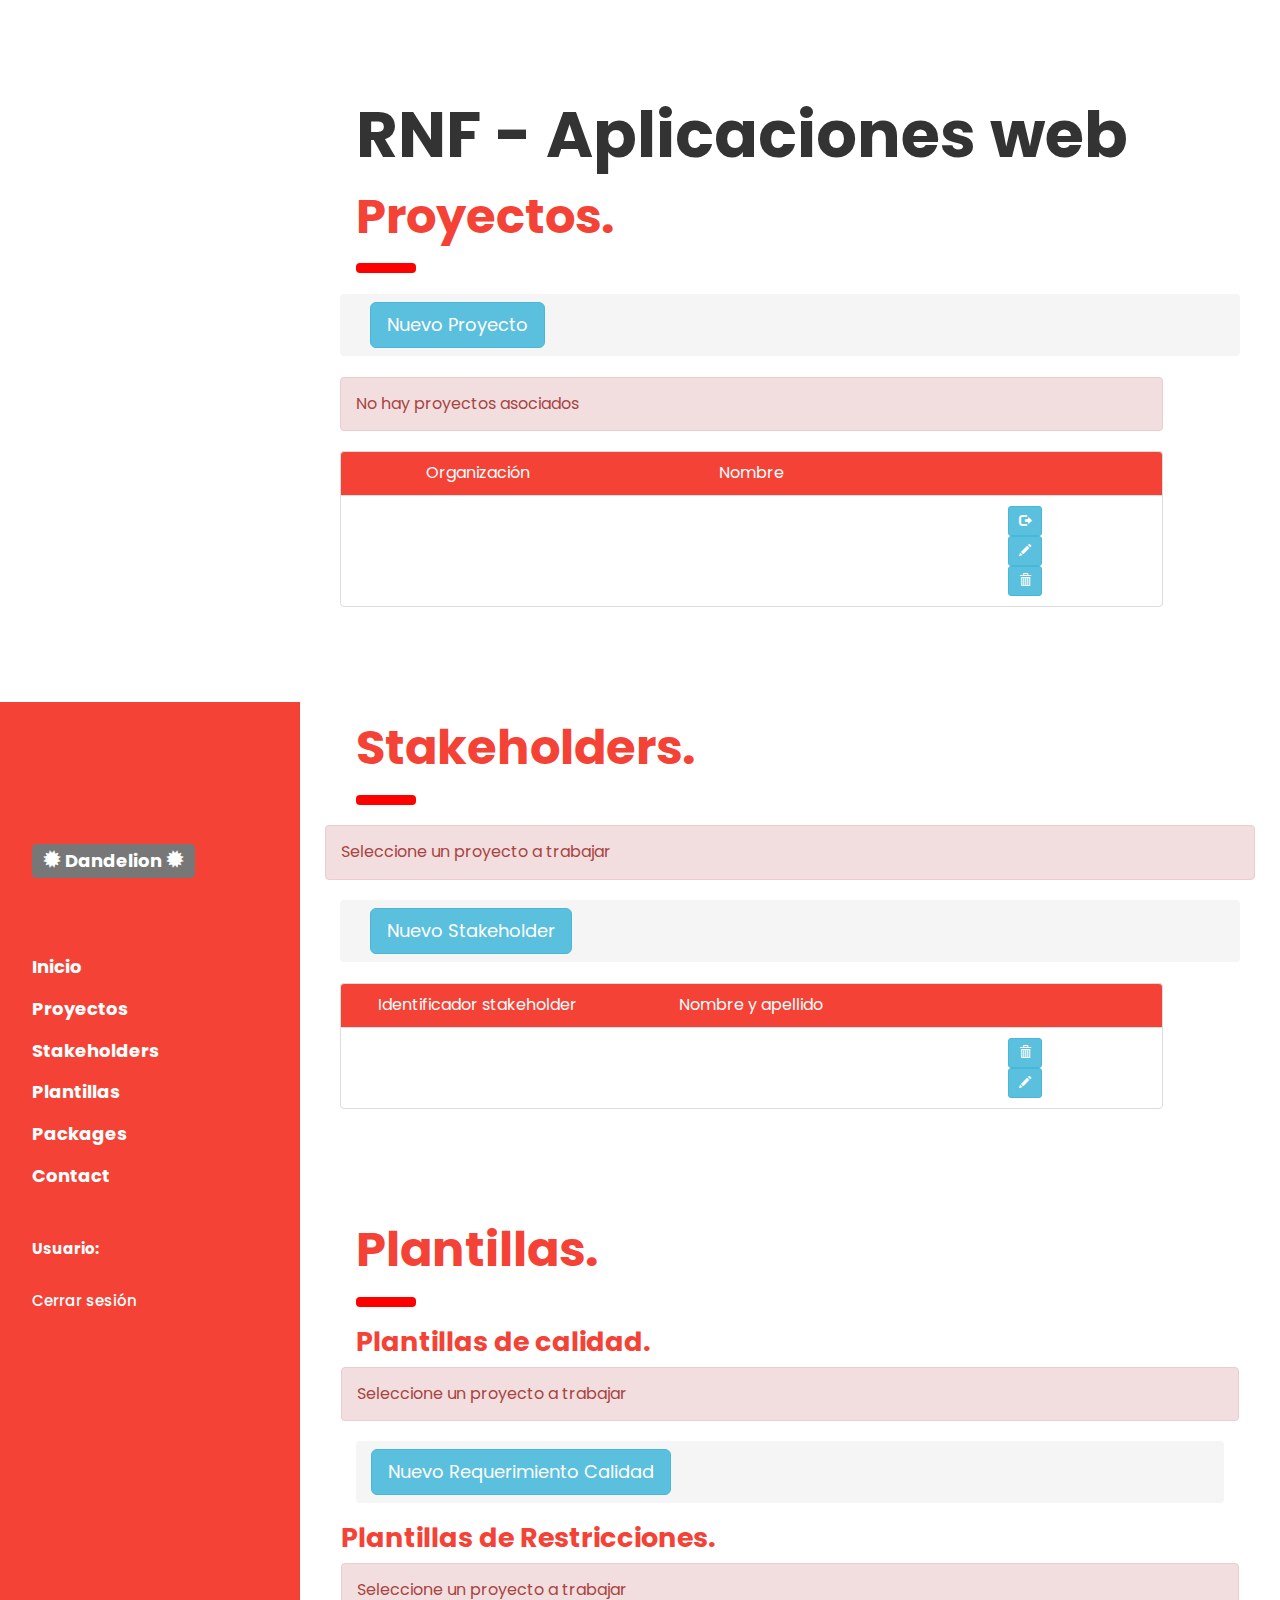
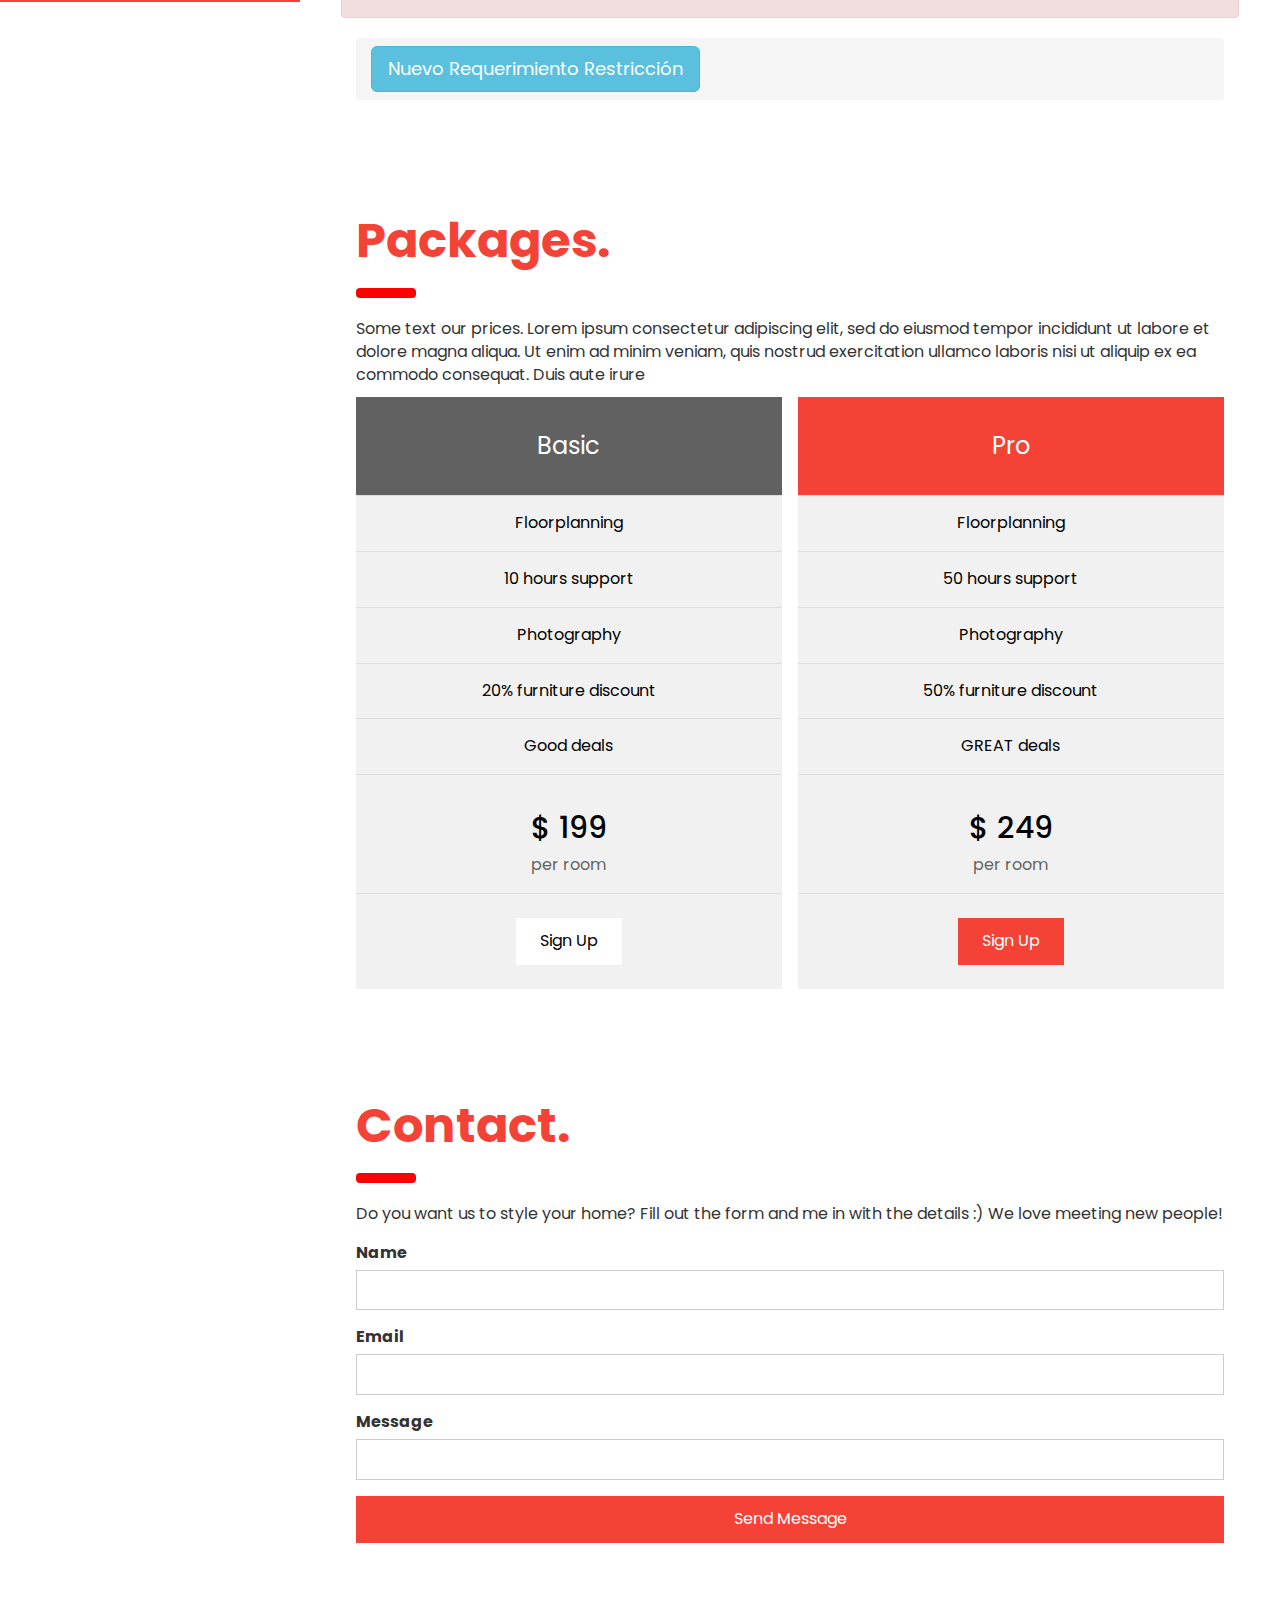
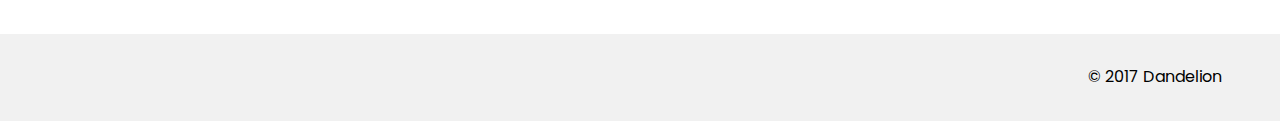
<file: spring-boot-spring-security-thymeleaf/src/main/resources/templates/index.html>
<!DOCTYPE html>
<html xmlns="http://www.w3.org/1999/xhtml"
	xmlns:th="http://www.thymeleaf.org"
	xmlns:sec="http://www.thymeleaf.org/thymeleaf-extras-springsecurity4">
<title>RNF Web</title>
<meta charset="UTF-8"></meta>
<meta name="viewport" content="width=device-width, initial-scale=1"></meta>
<link rel="stylesheet" href="https://www.w3schools.com/w3css/4/w3.css"></link>
<link rel="stylesheet"
	href="https://fonts.googleapis.com/css?family=Poppins"></link>
<link rel="stylesheet"
	href="//netdna.bootstrapcdn.com/bootstrap/3.1.0/css/bootstrap.min.css"></link>
<link rel="stylesheet" th:href="@{/css/main.css}"></link>
<style>
body, h1, h2, h3, h4, h5 {
	font-family: "Poppins", sans-serif
}

body {
	font-size: 16px;
}

.w3-half img {
	margin-bottom: -6px;
	margin-top: 16px;
	opacity: 0.8;
	cursor: pointer
}

.w3-half img:hover {
	opacity: 1
}
</style>
<body>

	<div th:switch="${paginaActual}">
		<input type="hidden" th:case="'stakeholder'" value="#stakeholder"
			id="paginaActual"></input>
	</div>

	<!-- Sidebar/menu -->
	<nav class="w3-sidebar w3-red w3-collapse w3-top w3-large w3-padding"
		style="z-index: 3; width: 300px; font-weight: bold;" id="mySidebar">
		<br></br> <a href="javascript:void(0)" onclick="w3_close()"
			class="w3-button w3-hide-large w3-display-topleft"
			style="width: 100%; font-size: 22px">Close Menu</a>
		<div class="w3-container">
			<h3 class="w3-padding-64">
				<b><span class="label label-default" id="logoDandelionIndex">
						<i class="glyphicon glyphicon-certificate"></i> Dandelion <i
						class="glyphicon glyphicon-certificate"></i>
				</span></b>

			</h3>
		</div>
		<div class="w3-bar-block">
			<a href="#inicio" onclick="w3_close()"
				class="w3-bar-item w3-button w3-hover-white" id="irInicio">Inicio</a>
			<a href="#proyectos" onclick="w3_close()"
				class="w3-bar-item w3-button w3-hover-white" id="irProyectos">Proyectos</a>
			<a href="#stakeholder" onclick="w3_close()"
				class="w3-bar-item w3-button w3-hover-white" id="irStakeholder">Stakeholders</a>


			<a href="#plantillas" onclick="w3_close()" data-toggle="collapse"
				data-target="#target-plantillas"
				class="w3-bar-item w3-button w3-hover-white" id="irPlantillas">Plantillas</a>
			<div id="target-plantillas" class="collapse">

				<a href="#plantillasCalidad" th:if="${proyectoentrabajo != null}"
					onclick="w3_close()" class="w3-bar-item w3-button w3-hover-white"
					id="irCalidad">&nbsp;&nbsp; - Calidad</a> <a
					href="#plantillasRestricciones"
					th:if="${proyectoentrabajo != null}" onclick="w3_close()"
					class="w3-bar-item w3-button w3-hover-white" id="irRestricciones">&nbsp;&nbsp;
					- Restricciones</a>

			</div>

			<a href="#packages" onclick="w3_close()"
				class="w3-bar-item w3-button w3-hover-white">Packages</a> <a
				href="#contact" onclick="w3_close()"
				class="w3-bar-item w3-button w3-hover-white">Contact</a>


		</div>

		<div class="w3-container">
			<h3 class="w3-padding-16">
				<b sec:authorize="isAuthenticated()" style="font-size: 15px">
					Usuario: <span sec:authentication="name"></span>
				</b> <br></br> <a th:href="@{/logout}"
					style="font-size: 15px; color: inherit">Cerrar sesión</a>

			</h3>
		</div>
	</nav>

	<!-- Top menu on small screens -->
	<header id="inicio"
		class="w3-container w3-top w3-hide-large w3-red w3-xlarge w3-padding">
		<a href="javascript:void(0)" class="w3-button w3-red w3-margin-right"
			onclick="w3_open()">☰</a> <span>Company Name</span>
	</header>

	<!-- Overlay effect when opening sidebar on small screens -->
	<div class="w3-overlay w3-hide-large" onclick="w3_close()"
		style="cursor: pointer" title="close side menu" id="myOverlay"></div>

	<!-- !PAGE CONTENT! -->
	<div class="w3-main" style="margin-left: 340px; margin-right: 40px">

		<!-- Header -->
		<div class="w3-container" style="margin-top: 80px" id="proyectos">
			<h1 class="w3-jumbo">
				<b>RNF - Aplicaciones web</b>
			</h1>
			<h1 class="w3-xxxlarge w3-text-red">
				<b>Proyectos.</b>
			</h1>
			<hr style="width: 50px; border: 5px solid red" class="w3-round"></hr>
		</div>

		<div class="row">
			<div class="col-xs-12 col-sm-12 col-md-12 col-lg-12">
				<ol class="breadcrumb bread-primary breadcrumb-header">

					<div class="container">
						<!-- Trigger the modal with a  -->
						<button type="button" class="btn btn-info btn-lg"
							data-toggle="modal" data-target="#myModalNuevo">Nuevo
							Proyecto</button>

						<!-- Modal -->
						<div class="modal fade" id="myModalNuevo" role="dialog"
							data-backdrop="static" data-keyboard="false">
							<div class="modal-dialog">

								<!-- Modal content-->
								<form th:action="@{crearproyecto}" th:object="${nuevoProyecto}"
									method="post">
									<div class="modal-content">
										<div class="modal-header">
											<h3 class="modal-title">Crear Proyecto</h3>
										</div>
										<div class="modal-body">
											<div class="row">
												<div class="col-lg-12">

													<form role="form">
														<div class="form-group">
															<label>Nombre Proyecto</label> <input
																class="form-control" placeholder="Nombre del proyecto"
																required="true" autofocus="true" th:field="*{nombre}"></input>
															<p class="help-block">Nombre del proyecto sobre el
																cual se relevarán los requerimientos</p>
														</div>
														<div class="form-group">
															<label>Organización</label> <input class="form-control"
																placeholder="Nombre de la organización" required="true"
																th:field="*{organizacion}"></input>
															<p class="help-block">Organización para la cual se
																realiza el proyecto</p>
														</div>
														<div class="form-group">
															<label>Descripción</label>
															<textarea class="form-control" rows="2"
																placeholder="Breve descripción" required="true"
																th:field="*{descripcion}"></textarea>
															<p class="help-block">Descripción del proyecto
																(Máximo 200 caracteres)</p>
														</div>
													</form>
												</div>
											</div>
										</div>
										<div class="modal-footer">
											<input class="btn btn-primary" type="submit" value="Crear"></input>
											<button type="button" class="btn btn-primary"
												data-dismiss="modal">Cerrar</button>
										</div>
									</div>
								</form>

							</div>
						</div>

					</div>
				</ol>
			</div>
		</div>
		<div class="row">

			<div class="col-xs-2 col-sm-2 col-md-3 col-lg-3"></div>

			<div class="col-xs-11 col-sm-14 col-md-14 col-lg-14">
				<div class="list-group" th:if="${listaProyectos.empty}">
					<div class="alert alert-danger">No hay proyectos asociados</div>
				</div>
				<div class="list-group" th:if="${!listaProyectos.empty}">
					<li class="list-group-item item-listado"
						style="background-color: #f44336; color: white">
						<div class="row">
							<div class="col-xs-12 col-sm-12 col-md-4 col-lg-4 text-center">Organización</div>
							<div class="col-xs-12 col-sm-12 col-md-4 col-lg-4 text-center">Nombre</div>
						</div>
					</li>
					<li class="list-group-item item-listado"
						th:each="proyecto : ${listaProyectos}">
						<div class="row">
							<div class="col-xs-12 col-sm-12 col-md-4 col-lg-4 text-center">
								<span class="badge badge-information"
									th:text="${proyecto.organizacion}"></span>
							</div>
							<div class="col-xs-12 col-sm-12 col-md-4 col-lg-4 text-center"
								th:text="${proyecto.nombre}"></div>
							<div id="containerOpciones"
								class="col-xs-12 col-sm-12 col-md-4 col-lg-4 text-center">
								<form id="formTrabajar" action="#"
									th:action="@{'/trabajarproyecto/{id}'(id=${proyecto.id})}"
									th:method="post">
									<button type="submit" title="Trabajar proyecto"
										class="btn btn-sm btn-info btn-header-function btn-header-function-successr"
										id="btnTrabajar">
										<i class="glyphicon glyphicon-log-out"></i>
									</button>
								</form>
								<form id="formEditar" th:action="@{/updateproyecto}"
									th:object="${nuevoProyecto}" th:method="post">
									<button type="button" title="Editar proyecto"
										class="open-EditarModal btn btn-sm btn-info btn-header-function btn-header-function-info"
										data-toggle="modal" data-target="#myModalEditar"
										th:attr="data-nombre=${proyecto.nombre}, data-descripcion=${proyecto.descripcion}, data-organizacion=${proyecto.organizacion}, data-id=${proyecto.id}"
										id="btnEditar">
										<i class="glyphicon glyphicon-pencil"></i>
									</button>

									<!-- Modal -->
									<div class="modal fade" id="myModalEditar" role="dialog"
										data-backdrop="static" data-keyboard="false">
										<div class="modal-dialog">

											<!-- Modal content-->
											<form>
												<div class="modal-content">
													<div class="modal-header">
														<h3 class="modal-title">Actualizar Proyecto</h3>
													</div>
													<div class="modal-body">
														<div class="row">
															<div class="col-lg-12">

																<form role="form">
																	<div class="form-group">
																		<label>Nombre Proyecto</label> <input
																			class="form-control" id="nombreProyecto"
																			nombre="nombreProyecto" required="true"
																			autofocus="true" th:field="*{nombre}"> </input>
																		<p class="help-block">Nombre del proyecto sobre el
																			cual se relevarán los requerimientos</p>
																	</div>
																	<div class="form-group">
																		<label>Organización</label> <input
																			class="form-control" id="organizacionProyecto"
																			nombre="organizacionProyecto" required="true"
																			th:field="*{organizacion}"></input>
																		<p class="help-block">Organización para la cual se
																			realiza el proyecto</p>
																	</div>
																	<div class="form-group">
																		<label>Descripción</label>
																		<textarea class="form-control" rows="2"
																			required="true" id="descripcionProyecto"
																			nombre="descripcionProyecto"
																			th:field="*{descripcion}"></textarea>
																		<p class="help-block">Descripción del proyecto
																			(Máximo 200 caracteres)</p>
																	</div>
																	<input type="hidden" class="form-control"
																		id="idProyecto" nombre="idProyecto" th:field="*{id}"></input>
																</form>
															</div>
														</div>
													</div>
													<div class="modal-footer">
														<input class="btn btn-primary" type="submit"
															value="Actualizar"></input>
														<button type="button" class="btn btn-primary"
															data-dismiss="modal">Cerrar</button>
													</div>
												</div>
											</form>

										</div>
									</div>
								</form>
								<form id="formEliminar" action="#"
									th:action="@{'/eliminarproyecto/{id}'(id=${proyecto.id})}"
									th:method="delete">
									<input type="hidden" name="_method" value="delete" />
									<button type="submit" title="Eliminar proyecto"
										class="btn btn-sm btn-info btn-header-function btn-header-function-danger"
										id="btnEliminarProyecto">
										<i class="glyphicon glyphicon-trash"></i>
									</button>
								</form>
							</div>
						</div>
					</li>
				</div>
			</div>
		</div>

		<!-- Modal for full size images on click-->
		<div id="modal01" class="w3-modal w3-black" style="padding-top: 0"
			onclick="this.style.display='none'">
			<span class="w3-button w3-black w3-xxlarge w3-display-topright">×</span>
			<div
				class="w3-modal-content w3-animate-zoom w3-center w3-transparent w3-padding-64">
				<img id="img01" class="w3-image"></img>
				<p id="caption"></p>
			</div>
		</div>

		<!-- Stakeholder -->
		<div class="w3-container" id="stakeholder" style="margin-top: 75px">
			<h1 class="w3-xxxlarge w3-text-red">
				<b>Stakeholders.</b>
			</h1>
			<hr style="width: 50px; border: 5px solid red" class="w3-round"></hr>
		</div>
		<div class="row">
			<div class="list-group" th:if="${proyectoentrabajo == null}">
				<div class="alert alert-danger">Seleccione un proyecto a
					trabajar</div>
			</div>
			<div class="col-xs-12 col-sm-12 col-md-12 col-lg-12"
				th:if="${proyectoentrabajo != null}">
				<ol class="breadcrumb bread-primary breadcrumb-header">

					<div class="container">
						<!-- Trigger the modal with a  -->
						<button type="button" class="btn btn-info btn-lg"
							data-toggle="modal" data-target="#myModalNuevoStakeholder">Nuevo
							Stakeholder</button>

						<!-- Modal -->
						<div class="modal fade" id="myModalNuevoStakeholder" role="dialog"
							data-backdrop="static" data-keyboard="false">
							<div class="modal-dialog">

								<!-- Modal content-->
								<form
									th:action="@{/crearstakeholder/{idProyecto}(idProyecto=${proyectoentrabajo.id})}"
									th:object="${nuevoStakeholder}" method="post" id="formCrearSH">
									<div class="modal-content">
										<div class="modal-header">
											<h3 class="modal-title">Crear Stakeholder</h3>
										</div>
										<div class="modal-body">
											<div class="row">
												<div id="primermodalStakeholder" class="col-lg-12">

													<div class="form-group">
														<label>Nombre Identificador Stakeholder</label> <input
															class="form-control" placeholder="Nombre identificador"
															required="true" autofocus="true" th:field="*{nombreId}"
															id="formCrearSHnombreId"></input>
														<p class="help-block">(Ej: Gerente de ventas)</p>
													</div>
													<div class="form-group">
														<label>Nombre</label> <input class="form-control"
															placeholder="Nombre del stakeholder" required="true"
															autofocus="true" th:field="*{nombre}"
															id="formCrearSHnombre"></input>
													</div>
													<div class="form-group">
														<label>Apellido</label> <input class="form-control"
															placeholder="Apellido del stakeholder" required="true"
															th:field="*{apellido}" id="formCrearSHapellido"></input>
													</div>
													<div class="form-group">
														<label>Descripción</label>
														<textarea class="form-control" rows="2"
															placeholder="Breve descripción" required="true"
															th:field="*{descripcion}" id="formCrearSHdescripcion"></textarea>
														<p class="help-block">Descripción del proyecto (Máximo
															500 caracteres)</p>
													</div>
												</div>
											</div>
											<!-- Segundo form -->
											<div id="segundomodalStakeholder" class="row"
												style="display: none;">
												<div class="col-lg-12">
													<form role="form">
														<div class="form-group">
															<label>Crear tipo y rol para stakeholder</label>
														</div>
													</form>
												</div>
												<div class="row">
													<div class="col-md-2 col-lg-2"></div>
													<div class="col-xs-12 col-sm-12 col-md-4 col-lg-4">
														<div class="form-group row">
															<label>Tipo Stakeholder</label> <select
																class="form-control" id="tipoStakeholder"
																name="tipoStakeholder">
																<option value="0">Seleccionar</option>
																<option
																	th:each="tipoStakeholder : ${listaTipoStakeholders}"
																	th:value="${tipoStakeholder.id}"
																	th:text="${tipoStakeholder.nombre}" />
															</select>
														</div>
													</div>
													<div class="col-xs-12 col-sm-12 col-md-4 col-lg-4">
														<div class="form-group">
															<label>Rol Stakeholder</label> <select
																class="form-control" id="rolStakeholder"
																name="rolStakeholder" disabled="disabled">
															</select>
														</div>
													</div>
													<div>
														<button id="btnAgregarRolTipo" type="button"
															class="btn btn-primary"
															style="position: absolute; top: 89px; left: 515px">+</button>
													</div>
												</div>
												<div class="row">
													<div class="list-group">
														<ol id="tablaTipoRol">

														</ol>
													</div>
												</div>
												<!-- Div oculto que pasa la lista de tipo y rol y lo asigna al atributo de la clase Stakeholder -->
												<div class="form-group">
													<input class="form-control" th:field="*{listaSHTipoRoles}"
														id="listaSHTipoRoles" style="display: none" />
												</div>
											</div>
										</div>
										<div class="modal-footer">
											<button id="btnPasarModal" type="button"
												class="btn btn-primary">Roles</button>
											<input class="btn btn-primary" type="submit" value="Crear"
												id="btnCrearStakeholder" style="display: none"></input>
											<button id="btnCerrarModalStakeholder" type="button"
												class="btn btn-primary" data-dismiss="modal">Cerrar</button>
											<button id="btnCerrarModalStakeholder2" type="button"
												class="btn btn-primary" style="display: none"
												data-dismiss="modal">Cerrar</button>
										</div>
									</div>
								</form>

							</div>
						</div>

					</div>
				</ol>
			</div>
		</div>
		<div class="row">

			<div class="col-xs-2 col-sm-2 col-md-3 col-lg-3"></div>

			<div class="col-xs-11 col-sm-14 col-md-14 col-lg-14">
				<div class="list-group" th:if="${!listaStakeholder.empty}">
					<li class="list-group-item item-listado"
						style="background-color: #f44336; color: white">
						<div class="row">
							<div class="col-xs-12 col-sm-12 col-md-4 col-lg-4 text-center">Identificador
								stakeholder</div>
							<div class="col-xs-12 col-sm-12 col-md-4 col-lg-4 text-center">Nombre
								y apellido</div>
						</div>
					</li>
					<li class="list-group-item item-listado"
						th:each="stakeholder : ${listaStakeholder}">
						<div class="row">
							<div class="col-xs-12 col-sm-12 col-md-4 col-lg-4 text-center">
								<span class="badge badge-information"
									th:text="${stakeholder.nombreId}"></span>
							</div>
							<div class="col-xs-12 col-sm-12 col-md-4 col-lg-4 text-center"
								th:text="${stakeholder.nombre} + ' ' + ${stakeholder.apellido}">
							</div>
							<div id="containerOpciones"
								class="col-xs-12 col-sm-12 col-md-4 col-lg-4 text-center">
								<form id="formEliminar" action="#"
									th:action="@{'/eliminarstakeholder/{id}'(id=${stakeholder.id})}"
									th:method="delete">
									<input type="hidden" name="_method" value="delete" />
									<button type="submit" title="Eliminar stakeholder"
										class="btn btn-sm btn-info btn-header-function btn-header-function-danger"
										id="btnEliminarStakeholder">
										<i class="glyphicon glyphicon-trash"></i>
									</button>
								</form>
								<form id="formEditar">
									<button type="button" title="Modificar stakeholder"
										id="btnModificarStakeholder"
										class="open-EditarModalStakeholder btn btn-sm btn-info btn-header-function btn-header-function-danger"
										data-toggle="modal" data-target="#myModalModificarStakeholder"
										th:attr="data-idnombre=${stakeholder.nombreId}, data-nombre=${stakeholder.nombre}, data-apellido=${stakeholder.apellido}, data-descripcion=${stakeholder.descripcion}, data-id=${stakeholder.id}, data-listatiporol=${stakeholder.listaSHTipoRoles}">
										<i class="glyphicon glyphicon-pencil"></i>
									</button>
								</form>

								<!-- Modal editar stakeholder-->
								<div class="modal fade" id="myModalModificarStakeholder"
									role="dialog" data-backdrop="static" data-keyboard="false">
									<div class="modal-dialog">

										<!-- Modal content editar stakeholder-->
										<form
											th:action="@{/modificarstakeholder/{idProyecto}(idProyecto=${stakeholder.idProyecto.id})}"
											th:object="${nuevoStakeholder}" method="post"
											id="formCrearSH">
											<div class="modal-content">
												<div class="modal-header">
													<h3 class="modal-title">Modificar Stakeholder</h3>
												</div>
												<div class="modal-body">
													<div class="row">
														<div id="primermodalStakeholderMod" class="col-lg-12">

															<div class="form-group">
																<label>Nombre Identificador Stakeholder</label> <input
																	class="form-control" placeholder="Nombre identificador"
																	required="true" autofocus="true" th:field="*{nombreId}"
																	id="formModificarSHnombreId"></input>
																<p class="help-block">(Ej: Gerente de ventas)</p>
															</div>
															<div class="form-group">
																<label>Nombre</label> <input class="form-control"
																	placeholder="Nombre del stakeholder" required="true"
																	autofocus="true" th:field="*{nombre}"
																	id="formModificarSHnombre"></input>
															</div>
															<div class="form-group">
																<label>Apellido</label> <input class="form-control"
																	placeholder="Apellido del stakeholder" required="true"
																	th:field="*{apellido}" id="formModificarSHapellido"></input>
															</div>
															<div class="form-group">
																<label>Descripción</label>
																<textarea class="form-control" rows="2"
																	placeholder="Breve descripción" required="true"
																	th:field="*{descripcion}"
																	id="formModificarSHdescripcion"></textarea>
																<p class="help-block">Descripción del proyecto
																	(Máximo 500 caracteres)</p>
															</div>
															<input class="form-control"
																placeholder="id del stakeholder" required="true"
																th:field="*{id}" id="formModificarSHid"
																style="display: none"></input>
														</div>
													</div>
													<!-- Segundo form -->
													<div id="segundomodalStakeholderMod" class="row"
														style="display: none;">
														<div class="col-lg-12">
															<form role="form">
																<div class="form-group">
																	<label>Crear tipo y rol para stakeholder</label>
																</div>
															</form>
														</div>
														<div class="row">
															<div class="col-md-2 col-lg-2"></div>
															<div class="col-xs-12 col-sm-12 col-md-4 col-lg-4">
																<div class="form-group row">
																	<label>Tipo Stakeholder</label> <select
																		class="form-control" id="tipoStakeholderMod"
																		name="tipoStakeholderMod">
																		<option value="0">Seleccionar</option>
																		<option
																			th:each="tipoStakeholder : ${listaTipoStakeholders}"
																			th:value="${tipoStakeholder.id}"
																			th:text="${tipoStakeholder.nombre}" />
																	</select>
																</div>
															</div>
															<div class="col-xs-12 col-sm-12 col-md-4 col-lg-4">
																<div class="form-group">
																	<label>Rol Stakeholder</label> <select
																		class="form-control" id="rolStakeholderMod"
																		name="rolStakeholderMod" disabled="disabled">
																	</select>
																</div>
															</div>
															<div>
																<button id="btnAgregarRolTipoMod" type="button"
																	class="btn btn-primary"
																	style="position: absolute; top: 89px; left: 515px">+</button>
															</div>
														</div>
														<div class="row">
															<div class="list-group">
																<ol id="tablaTipoRolMod">

																</ol>
															</div>
														</div>
														<!-- Div oculto que pasa la lista de tipo y rol y lo asigna al atributo de la clase Stakeholder -->
														<div class="form-group">
															<input class="form-control"
																th:field="*{listaSHTipoRoles}"
																id="formModificarSHlistaTipoRol" style="display: none" />
														</div>
													</div>
												</div>
												<div class="modal-footer">
													<button id="btnPasarModalMod" type="button"
														class="btn btn-primary">Roles</button>
													<input class="btn btn-primary" type="submit"
														value="Modificar" id="btnModStakeholder"
														style="display: none"></input>
													<button id="btnCerrarModalStakeholderMod" type="button"
														class="btn btn-primary" data-dismiss="modal">Cerrar</button>
													<button id="btnCerrarModalStakeholder2Mod" type="button"
														class="btn btn-primary" style="display: none"
														data-dismiss="modal">Cerrar</button>
												</div>
											</div>
										</form>

									</div>
								</div>


							</div>
						</div>
					</li>
				</div>
			</div>
		</div>


		<!-- Designers -->
		<div class="w3-container" id="plantillas" style="margin-top: 75px">
			<h1 class="w3-xxxlarge w3-text-red">
				<b>Plantillas.</b>
			</h1>
			<hr style="width: 50px; border: 5px solid red" class="w3-round"></hr>
			
			<h1 class="w3-xxxlarge w3-text-red"
				style="font-size: 27px !important" id="plantillasCalidad">
				<b>Plantillas de calidad.</b>
			</h1>
			
			<div class="row">
				<div class="list-group" th:if="${proyectoentrabajo == null}">
					<div class="alert alert-danger">Seleccione un proyecto a
						trabajar</div>

				</div>
				<div class="list-group" th:if="${proyectoentrabajo != null}">
					<div class="col-lg-12">
						<ol class="breadcrumb bread-primary breadcrumb-header">
							<!-- Trigger the modal with a  -->
							<button type="button" class="btn btn-info btn-lg"
								data-toggle="modal" data-target="#myModalCalidad">Nuevo
								Requerimiento Calidad</button>

							<!-- Modal -->
							
							<div class="modal fade" id="myModalCalidad" role="dialog"
								data-backdrop="static" data-keyboard="false">
								<div class="modal-dialog" style="width: 1050px">
									<form th:action="@{/crearplantillacalidad/{idProyecto}(idProyecto=${proyectoentrabajo.id})}"
									th:object="${nuevaPlantillaCalidad}" method="post" >
									<!-- Modal content-->
									<div class="modal-content">
										<div class="modal-header">
											<h3 class="modal-title">Requerimientos No Funcionales de
												Calidad</h3>
										</div>
										<div class="modal-body">

											<div class="form-group" th:id="segundoModalReqCal">
												<div class="row">
													<div
														th:each="caract : ${tipornfCalidad.caracteristicaCollection}">
														<label style="display: block; font-size:20px"
															
															th:text="${caract.descripcion} + '  '">
														</label>

														<hr />

														<div th:each="subcaract : ${caract.subcaracteristicaList}"
															style="display: block">
														
															<button type="button" class="btn btn-info btn-lg subcaracteristica-button"
																th:id="'subcaractButton' + ${subcaract.nombre}"
																style="display: block; font-size: 15px">
																<span th:text="${subcaract.nombre} + '  '"></span><i
																	class="glyphicon glyphicon-import"></i>
															</button>
															<hr />
															<div class="preguntas-por-subcaract" th:id="preguntas + ${subcaract.nombre}" style="display:none" >
																<div th:each="pregunta,iterPreg : ${subcaract.preguntaList}" >
																	<div class="panel panel-default panel-pregunta" >
																		<div class="panel-body" >
																			<div class="row padall">
																				<div class="container-pregunta">
																					<div class="text-pregunta"
																						th:text="${pregunta.texto}"></div>
																				</div>
																			</div>
																			<div class="list-stake-asociados" style="margin-bottom:30px; display:none" th:id="listastake + ${pregunta.id}">
																				<li class="list-group-item item-listado"
																					th:each="stakeholder : ${listaStakeholder}">
																					<div class="row">
																						<div
																							class="col-xs-12 col-sm-12 col-md-4 col-lg-4 text-center"
																							th:text="${stakeholder.nombre}"></div>
																						<div
																							class="col-xs-12 col-sm-12 col-md-4 col-lg-4 text-center"
																							th:text="${stakeholder.apellido}"></div>
																						<div id="containerOpciones"
																							class="col-xs-12 col-sm-12 col-md-4 col-lg-4 text-center">
																							<form>
																								<button type="button"
																									title="Asociar"
																									th:attr="data-idStakeholderpreg=${stakeholder.id} , data-pregStakeholderpreg=${pregunta.texto}"
																									class="btn btn-asociar-pregstake btn-preguntas-minus btn-sm btn-info btn-header-function btn-header-function-danger"
																									th:id="'preg' + ${pregunta.id} + 'stake' + ${stakeholder.id}">
																									<i class="glyphicon glyphicon-plus"></i>
																								</button>
																							</form>
																						</div>
																					</div>
																				</li>
																			</div>
	
																		</div>
																		<div class="panel-footer" style="text-align: right;">
	
																			<button type="button"
																				class="btn open-stake-preguntas btn-preguntas btn-sm btn-info btn-header-function btn-header-function-danger"
																				th:id= "'pregunta' + ${pregunta.id}"
															
																				th:attr="data-preguntatexto=${pregunta.texto}">
																				<i class="glyphicon glyphicon-plus"></i>
																			</button>
	
																		</div>
																	</div>
	
																</div>
															</div>
															<hr />

														</div>
														<hr />
													</div>

												</div>
												<!-- Div oculto que pasa la lista de tipo y rol y lo asigna al atributo de la clase Stakeholder -->
												<div class="form-group">
													<input class="form-control"
														th:field="*{encuestasPorStakeholder}" th:id="encuestasPorStakeholderCalidad"
														 style="display: none"></input>
												</div>
											</div>

											<div class="modal-footer">
												<button type="submit" class="btn btn-primary"
													th:id="crearModalCalidad" >Crear</button>
												<button type="button" class="btn btn-primary"
													th:id="cerrarModalCalidad2" 
													data-dismiss="modal">Cerrar</button>

											</div>
										</div>

									</div>
									</form>
								</div>
							</div>
							
						</ol>
					</div>
				</div>

				
				<h1 class="w3-xxxlarge w3-text-red"
						style="font-size: 27px !important" id="plantillasRestricciones">
						<b>Plantillas de Restricciones.</b>
				</h1>
				
				<div class="list-group" th:if="${proyectoentrabajo == null}">
					<div class="alert alert-danger">Seleccione un proyecto a
						trabajar</div>

				</div>
				<div class="list-group" th:if="${proyectoentrabajo != null}">
					<div class="col-xs-12 col-sm-12 col-md-12 col-lg-12">
						<ol class="breadcrumb bread-primary breadcrumb-header">
							<!-- Trigger the modal with a  -->
							<button type="button" class="btn btn-info btn-lg"
								data-toggle="modal" data-target="#myModalRestriccion">Nuevo
								Requerimiento Restricción</button>
						
	
							<!-- Modal -->
							<div class="modal fade" id="myModalRestriccion" role="dialog"
								data-backdrop="static" data-keyboard="false">
								<div class="modal-dialog" style="width: 1050px">
									<form th:action="@{/crearplantillarestricciones/{idProyecto}(idProyecto=${proyectoentrabajo.id})}"
									th:object="${nuevaPlantillaRestricciones}" method="post" >
									<!-- Modal content-->
									<div class="modal-content">
										<div class="modal-header">
											<h3 class="modal-title">Requerimientos No Funcionales de
												Restricciones</h3>
										</div>
										<div class="modal-body">
		
											<div class="form-group" th:id="segundoModalReqRes">
												<div class="row">
													<div
														th:each="caract : ${tipornfRestricciones.caracteristicaCollection}">
														<label style="display: block; font-size:20px"
															
															th:text="${caract.descripcion} + '  '">
														</label>
		
														<hr />
		
														<div th:each="subcaract : ${caract.subcaracteristicaList}"
															style="display: block">
														
															<button type="button" class="btn btn-info btn-lg subcaracteristica-button"
																th:id="'subcaractButton' + ${subcaract.nombre}"
																style="display: block; font-size: 15px">
																<span th:text="${subcaract.nombre} + '  '"></span><i
																	class="glyphicon glyphicon-import"></i>
															</button>
															<hr />
															<div class="preguntas-por-subcaract" th:id="preguntas + ${subcaract.nombre}" style="display:none" >
																<div th:each="pregunta,iterPreg : ${subcaract.preguntaList}" >
																	<div class="panel panel-default panel-pregunta" >
																		<div class="panel-body" >
																			<div class="row padall">
																				<div class="container-pregunta">
																					<div class="text-pregunta"
																						th:text="${pregunta.texto}"></div>
																				</div>
																			</div>
																			<div class="list-stake-asociados" style="margin-bottom:30px; display:none" th:id="listastake + ${pregunta.id}">
																				<li class="list-group-item item-listado"
																					th:each="stakeholder : ${listaStakeholder}">
																					<div class="row">
																						<div
																							class="col-xs-12 col-sm-12 col-md-4 col-lg-4 text-center"
																							th:text="${stakeholder.nombre}"></div>
																						<div
																							class="col-xs-12 col-sm-12 col-md-4 col-lg-4 text-center"
																							th:text="${stakeholder.apellido}"></div>
																						<div id="containerOpciones"
																							class="col-xs-12 col-sm-12 col-md-4 col-lg-4 text-center">
																							<form>
																								<button type="button"
																									title="Asociar"
																									th:attr="data-idStakeholderpreg=${stakeholder.id} , data-pregStakeholderpreg=${pregunta.texto}"
																									class="btn btn-asociar-pregstake btn-preguntas-minus btn-sm btn-info btn-header-function btn-header-function-danger"
																									th:id="'preg' + ${pregunta.id} + 'stake' + ${stakeholder.id}">
																									<i class="glyphicon glyphicon-plus"></i>
																								</button>
																							</form>
																						</div>
																					</div>
																				</li>
																			</div>
		
																		</div>
																		<div class="panel-footer" style="text-align: right;">
		
																			<button type="button"
																				class="btn open-stake-preguntas btn-preguntas btn-sm btn-info btn-header-function btn-header-function-danger"
																				th:id= "'pregunta' + ${pregunta.id}"
															
																				th:attr="data-preguntatexto=${pregunta.texto}">
																				<i class="glyphicon glyphicon-plus"></i>
																			</button>
		
																		</div>
																	</div>
		
																</div>
															</div>
															<hr />
		
														</div>
														<hr />
													</div>
		
												</div>
												<!-- Div oculto que pasa la lista de tipo y rol y lo asigna al atributo de la clase Stakeholder -->
												<div class="form-group">
													<input class="form-control"
														th:field="*{encuestasPorStakeholder}" th:id="encuestasPorStakeholderRestricciones"
														 style="display: none"></input>
												</div>
											</div>
		
		
		
		
											<div class="modal-footer">
												<button type="submit" class="btn btn-primary"
													th:id="crearModalRestricciones" >Crear</button>
												<button type="button" class="btn btn-primary"
													th:id="cerrarModalRestricciones2" 
													data-dismiss="modal">Cerrar</button>
		
											</div>
										</div>
		
									</div>
								</form>
								</div>
							</div>
						</ol>
					</div>
				</div>
			</div>
		</div>



		<!-- Packages / Pricing Tables -->
		<div class="w3-container" id="packages" style="margin-top: 75px">
			<h1 class="w3-xxxlarge w3-text-red">
				<b>Packages.</b>
			</h1>
			<hr style="width: 50px; border: 5px solid red" class="w3-round"></hr>
			<p>Some text our prices. Lorem ipsum consectetur adipiscing elit,
				sed do eiusmod tempor incididunt ut labore et dolore magna aliqua.
				Ut enim ad minim veniam, quis nostrud exercitation ullamco laboris
				nisi ut aliquip ex ea commodo consequat. Duis aute irure</p>
		</div>

		<div class="w3-row-padding">
			<div class="w3-half w3-margin-bottom">
				<ul class="w3-ul w3-light-grey w3-center">
					<li class="w3-dark-grey w3-xlarge w3-padding-32">Basic</li>
					<li class="w3-padding-16">Floorplanning</li>
					<li class="w3-padding-16">10 hours support</li>
					<li class="w3-padding-16">Photography</li>
					<li class="w3-padding-16">20% furniture discount</li>
					<li class="w3-padding-16">Good deals</li>
					<li class="w3-padding-16">
						<h2>$ 199</h2> <span class="w3-opacity">per room</span>
					</li>
					<li class="w3-light-grey w3-padding-24">
						<button class="w3-button w3-white w3-padding-large w3-hover-black">Sign
							Up</button>
					</li>
				</ul>
			</div>

			<div class="w3-half">
				<ul class="w3-ul w3-light-grey w3-center">
					<li class="w3-red w3-xlarge w3-padding-32">Pro</li>
					<li class="w3-padding-16">Floorplanning</li>
					<li class="w3-padding-16">50 hours support</li>
					<li class="w3-padding-16">Photography</li>
					<li class="w3-padding-16">50% furniture discount</li>
					<li class="w3-padding-16">GREAT deals</li>
					<li class="w3-padding-16">
						<h2>$ 249</h2> <span class="w3-opacity">per room</span>
					</li>
					<li class="w3-light-grey w3-padding-24">
						<button class="w3-button w3-red w3-padding-large w3-hover-black">Sign
							Up</button>
					</li>
				</ul>
			</div>
		</div>

		<!-- Contact -->
		<div class="w3-container" id="contact" style="margin-top: 75px">
			<h1 class="w3-xxxlarge w3-text-red">
				<b>Contact.</b>
			</h1>
			<hr style="width: 50px; border: 5px solid red" class="w3-round"></hr>
			<p>Do you want us to style your home? Fill out the form and me in
				with the details :) We love meeting new people!</p>
			<form action="/action_page.php" target="_blank">
				<div class="w3-section">
					<label>Name</label> <input class="w3-input w3-border" type="text"
						name="Name" required="true"></input>
				</div>
				<div class="w3-section">
					<label>Email</label> <input class="w3-input w3-border" type="text"
						name="Email" required="true"></input>
				</div>
				<div class="w3-section">
					<label>Message</label> <input class="w3-input w3-border"
						type="text" name="Message" required="true"></input>
				</div>
				<button type="submit"
					class="w3-button w3-block w3-padding-large w3-red w3-margin-bottom">Send
					Message</button>
			</form>
		</div>

		<!-- End page content -->
	</div>

	<!-- W3.CSS Container -->
	<div class="w3-light-grey w3-container w3-padding-32"
		style="margin-top: 75px; padding-right: 58px">
		<span class="w3-right">&copy; 2017 Dandelion</span>
	</div>

	<script
		src="https://ajax.googleapis.com/ajax/libs/jquery/3.2.1/jquery.min.js"></script>
	<script
		src="http://ajax.aspnetcdn.com/ajax/jquery.validate/1.12.0/jquery.validate.min.js"></script>
	<script
		src="https://maxcdn.bootstrapcdn.com/bootstrap/3.3.7/js/bootstrap.min.js"></script>

	<script th:inline="javascript">
		// Script to open and close sidebar
		function w3_open() {
			document.getElementById("mySidebar").style.display = "block";
			document.getElementById("myOverlay").style.display = "block";
		}

		function w3_close() {
			document.getElementById("mySidebar").style.display = "none";
			document.getElementById("myOverlay").style.display = "none";
		}

		// Modal Image Gallery
		function onClick(element) {
			document.getElementById("img01").src = element.src;
			document.getElementById("modal01").style.display = "block";
			var captionText = document.getElementById("caption");
			captionText.innerHTML = element.alt;
		}

		var listaTipoRol = [];

		// 		Completa los datos del modificar proyecto
		$(document).on("click", ".open-EditarModal", function() {
			var nombre = $(this).data('nombre');
			var descripcion = $(this).data('descripcion');
			var organizacion = $(this).data('organizacion');
			var id = $(this).data('id');

			$(".modal-body #nombreProyecto").val(nombre);
			$(".modal-body #descripcionProyecto").val(descripcion);
			$(".modal-body #organizacionProyecto").val(organizacion);
			$(".modal-body #idProyecto").val(id);

		});

		// 		Completa los daots del modificar stakeholder
		var listaTipoRolPasaje = [];
		$(document)
				.on(
						"click",
						".open-EditarModalStakeholder",
						function() {
							var nombreId = $(this).data('idnombre');
							var nombre = $(this).data('nombre');
							var apellido = $(this).data('apellido');
							var descripcion = $(this).data('descripcion');
							var id = $(this).data('id');


							if (($(this).data('listatiporol').length != 0)) {
								//	 			Separa por comas
								listaTipoRolPasaje = $(this).data(
										'listatiporol').split(", ");

								//	 			Saca los corchetes del principio y el final
								listaTipoRolPasaje[0] = listaTipoRolPasaje[0]
										.substring(1);
								listaTipoRolPasaje[(listaTipoRolPasaje.length - 1)] = listaTipoRolPasaje[(listaTipoRolPasaje.length - 1)]
										.substring(
												0,
												(listaTipoRolPasaje[(listaTipoRolPasaje.length - 1)].length - 1));

							}

							$(".modal-body #formModificarSHnombreId").val(
									nombreId);
							$(".modal-body #formModificarSHnombre").val(nombre);
							$(".modal-body #formModificarSHapellido").val(
									apellido);
							$(".modal-body #formModificarSHdescripcion").val(
									descripcion);
							$(".modal-body #formModificarSHid").val(id);
							$(".modal-body #formModificarSHlistaTipoRol").val(
									listaTipoRolPasaje);

						});

		$().ready(function() {

			if (!$("#paginaActual").val() !== null) {
				pagActual = $("#paginaActual").val();

				if (pagActual != null) {

					// Handler for .ready() called.
					$('html, body').animate({
						scrollTop : $(pagActual).offset().top
					}, 'slow');
				}
			}

			$('.navigation').css('top', $(window).height() - 50);

		});

		$(document).ready(function() {
			/* Para boton Roles cuando creas un stakeholder y necesitas pasar de modal */

			$("#formCrearSH").validate({ // initialize plugin on the form

				rules : {
					nombreId : "required",
					nombre : "required",
					apellido : "required",
					descripcion : {
						required : true,
						maxlength : 500
					}
				},
				messages : {
					nombreId : "Campo obligatorio",
					nombre : "Campo obligatorio",
					apellido : "Campo obligatorio",
					descripcion : {
						required : "Campo obligatorio",
						maxlength : "Máximo 500 caracteres"
					}

				},

			});

			$('#btnPasarModal').click(function() {

				if ($("#formCrearSH").valid()) { // test for validity
					$('#primermodalStakeholder').toggle(function() {
						$('#panel').animate({
							height : "150",
							padding : "20px 0",
							backgroundColor : '#000000',
							opacity : .8
						}, 500);
						$('#otherdiv').animate({
						//otherdiv properties here
						}, 500);
					}, function() {
						$('#panel').animate({
							height : "0",
							padding : "0px 0",
							opacity : .2
						}, 500);
						$('#otherdiv').animate({
						//otherdiv properties here
						}, 500);
					});
					$('#segundomodalStakeholder').toggle(function() {
						$('#panel').animate({
							height : "150",
							padding : "20px 0",
							backgroundColor : '#000000',
							opacity : .8
						}, 500);
						$('#otherdiv').animate({
						//otherdiv properties here
						}, 500);
					}, function() {
						$('#panel').animate({
							height : "0",
							padding : "0px 0",
							opacity : .2
						}, 500);
						$('#otherdiv').animate({
						//otherdiv properties here
						}, 500);
					});
					$('#btnPasarModal').hide();
					$('#btnCerrarModalStakeholder').hide();
					$('#btnCerrarModalStakeholder2').show();
					$('#btnCrearStakeholder').show();
				}
			});
		});

		/* Crea una lista en donde va poniendo tipo y roles de stakeholder que despues se van a agregar */

		$("#btnAgregarRolTipo")
				.click(
						function() {
							var existe = false;
							var estaOculta = false;
							var posicionOculta;
							var texttipo;
							var textrol;
							var idtipoStakeholder = $('#tipoStakeholder').val();
							var idrolStakeholder = $('#rolStakeholder').val();
							$("#tipoStakeholder option:eq(1)").text();

							/* Valida que haya seleccionado algun tipo de stakeholder */
							if (idtipoStakeholder != 0) {

								/* Valida que no este en la lista */
								if (!listaTipoRol.length == 0) {
									//<![CDATA[
									for (i = 0; i < listaTipoRol.length; i = i + 2) {
										/* Verifica si el primer caracter es igual a idtipoStakehodler y idRolStakeholder */
										if (listaTipoRol[i].charAt(0) == idtipoStakeholder
												&& listaTipoRol[i + 1]
														.charAt(0) == idrolStakeholder) {
											existe = true;
											if (listaTipoRol[i].charAt(1) == 'N') {
												estaOculta = true;
												posicionOculta = i;
											}
										}
									}
									//]]>
								}

								if (!existe) {

									if (listaTipoRol.length == 0) {

										//<![CDATA[
										$(
												"<li class=\"list-group-item item-listado item-tiporol\""+ 
								"style=\"background-color: #f44336; color: white\">"
														+ "<div class=\"row\">"
														+ "<div class=\"col-xs-12 col-sm-12 col-md-4 col-lg-4 text-center\">Tipo Stakeholder</div>"
														+ "<div class=\"col-xs-12 col-sm-12 col-md-4 col-lg-4 text-center\">Rol Stakeholder</div>"
														+ "</div>" + "</li>")
												.hide().appendTo(
														"#tablaTipoRol")
												.fadeIn(500);
										//]]>

									}
									/* Mete en la lista id tipo e id rol */
									$("[name^='tipoStakeholder']")
											.each(
													function() {

														if ((this.value) == idtipoStakeholder) {
															listaTipoRol
																	.push(this.value);
															texttipo = $(this)
																	.find(
																			'option:selected')
																	.text();
														}

													});
									$("[name^='rolStakeholder']")
											.each(

													function() {

														if ((this.value) == idrolStakeholder) {
															listaTipoRol
																	.push(this.value);

															textrol = $(this)
																	.find(
																			'option:selected')
																	.text();

														}

													});

									var indice = (listaTipoRol.length / 2) - 1;
									//<![CDATA[
									$(
											"<li class=\"list-group-item item-listado item-tiporol\" id=\"listIndicetiporol"+indice+"\">"
													+ "<div class=\"col-xs-12 col-sm-12 col-md-4 col-lg-4 text-center\">"
													+ "<span class=\"badge badge-information\">"
													+ texttipo
													+ "</span>"
													+ "</div>	<div class=\"col-xs-12 col-sm-12 col-md-4 col-lg-4 text-center\">"
													+ textrol
													+ "</div> </div>"
													+ "<div id=\"containerOpciones\" class=\"col-xs-12 col-sm-12 col-md-4 col-lg-4 text-center\">"
													+ "<form id=\"formEliminar\">"
													+ "<button type=\"button\" title=\"Eliminar stakeholder\""+
									"class=\"btn btn-sm btn-info btn-header-function btn-header-function-danger btn-del-listaroltipo\""+
									"id=\"btnIndicetiporol"+indice+"\">"
													+ "<i class=\"glyphicon glyphicon-trash\"></i>"
													+ "</button>"
													+ "</form>"
													+ "</div></li>").hide()
											.appendTo("#tablaTipoRol").fadeIn(
													500);
									//]]>
									$("#listaSHTipoRoles").val(listaTipoRol);
								} else {
									if (!estaOculta) {
										alert("Ya esta ingresado en la lista");
									} else {

										listaTipoRol[posicionOculta] = idtipoStakeholder;
										listaTipoRol[posicionOculta + 1] = idrolStakeholder;
										var indiceenList = posicionOculta / 2;

										var borrarLi = "#listIndicetiporol"
												+ indiceenList;
										/* Oculta el LI que tiene el mismo numero de id que el boton que se apreto */
										$(borrarLi).show("slow");
									}

								}

		
							} else {
								alert("Ingresar Tipo Stakeholder");
							}

						});

		$('#btnCerrarModalStakeholder2').click(function() {

			$('#primermodalStakeholder').toggle(function() {
				$('#panel').animate({
					height : "150",
					padding : "20px 0",
					backgroundColor : '#000000',
					opacity : .8
				}, 500);
				$('#otherdiv').animate({
				//otherdiv properties here
				}, 500);
			}, function() {
				$('#panel').animate({
					height : "0",
					padding : "0px 0",
					opacity : .2
				}, 500);
				$('#otherdiv').animate({
				//otherdiv properties here
				}, 500);
			});
			$('#segundomodalStakeholder').toggle(function() {
				$('#panel').animate({
					height : "150",
					padding : "20px 0",
					backgroundColor : '#000000',
					opacity : .8
				}, 500);
				$('#otherdiv').animate({
				//otherdiv properties here
				}, 500);
			}, function() {
				$('#panel').animate({
					height : "0",
					padding : "0px 0",
					opacity : .2
				}, 500);
				$('#otherdiv').animate({
				//otherdiv properties here
				}, 500);
			});
			$('#btnPasarModal').show();
			$('#btnCerrarModalStakeholder').show();
			$('#btnCerrarModalStakeholder2').hide();

			/* Reinicia la lista tiporol cuando pones cerrar*/
			listaTipoRol = [];
			$('#tablaTipoRol').empty();

		});

		/* Manejo en el modal cuando se selecciona el tipo y rol de un stakeholder */
		$('#tipoStakeholder')
				.change(
						function() {

							//

							/* Muestra todos menos el seleccionar de Tipo Stakeholder */
							$('#tipoStakeholder option').show() // hide all
							.filter('[value="' + 0 + '"]') // filter options with required value
							.hide(); // and show them

							/* Cada vez que se cambia un tipo de stakeholder aparezca el Seleccionar y simule una actualizacion del combo */
							$("#rolStakeholder option[value='0']").prop(
									'selected', true);

							/* Remueve el atributo disable de Rol Stakeholder */
							$("#rolStakeholder").removeAttr("disabled");

							/* Hace un AJAX get para obtener los roles segun el tipo que se selecciono */
							ajaxGet($('#tipoStakeholder').val());

							function ajaxGet(tipoId) {
								$
										.ajax({
											type : "GET",
											url : "http://localhost:8090/rolesportipo/"
													+ tipoId,
											data : /*[[${listaRolStakeholder}]]*/{},
											success : function(data, status) {
												var options = '';
												//<![CDATA[
												for (i = 0; i < data.length; i++) {

													options += '<option value="' + data[i]['id'] + '">'
															+ data[i]['nombre']
															+ '</option>';
													$('#rolStakeholder').html(
															options);

												}
												//]]>

											},
											error : function(xhr, status,
													errorThrown) {

												console.log(xhr);
												console.log(status);
												console.log(errorThrown);
											}
										})
							}
							;
						});

		/* Cuando clickea el tacho de basura de la lista roltipo  */
		$(document).on('click', '.btn-del-listaroltipo', function(e) {

			/* saca el id sacandole el texto del principio y quedandose solo con el numero */
			var nroId = $(this).attr('id').replace(/btnIndicetiporol/, '');

			var borrarLi = "#listIndicetiporol" + nroId;
			/* Oculta el LI que tiene el mismo numero de id que el boton que se apreto */
			$(borrarLi).hide("slow");

			/* Se multiplica el nroId por dos ya que en la lista se guarda tipo y rol en diferentes posiciones */
			nroId = nroId * 2;
			var idTipo = nroId;
			var idRol = nroId + 1;
			/* Se le pone una N despues del id cuando el LI esta oculto */
			listaTipoRol[idTipo] = listaTipoRol[idTipo] + "N";
			listaTipoRol[idRol] = listaTipoRol[idRol] + "N";
			$("#listaSHTipoRoles").val(listaTipoRol);

		});

		/* Ir despacio a Inicio */
		$("#irInicio").click(function(e) {
			e.preventDefault();
			$('html, body').animate({
				scrollTop : $($.attr(this, 'href')).offset().top
			}, 500);
		});

		/* Ir despacio a Proyectos */
		$("#irProyectos").click(function(e) {
			e.preventDefault();
			$('html, body').animate({
				scrollTop : $($.attr(this, 'href')).offset().top
			}, 500);
		});

		/* Ir despacio a Stakeholder */
		$("#irStakeholder").click(function(e) {
			e.preventDefault();
			$('html, body').animate({
				scrollTop : $($.attr(this, 'href')).offset().top
			}, 500);
		});

		/* Ir despacio a Plantillas */
		$("#irPlantillas").click(function(e) {
			e.preventDefault();
			$('html, body').animate({
				scrollTop : $($.attr(this, 'href')).offset().top
			}, 500);
		});

		/* Ir despacio a Plantilla Calidad */
		$("#irCalidad").click(function(e) {
			e.preventDefault();
			$('html, body').animate({
				scrollTop : $($.attr(this, 'href')).offset().top
			}, 500);
		});

		/* Ir despacio a Plantilla Restricciones */
		$("#irRestricciones").click(function(e) {
			e.preventDefault();
			$('html, body').animate({
				scrollTop : $($.attr(this, 'href')).offset().top
			}, 500);
		});

		$('#btnPasarModalMod')
				.click(
						function() {
							if ($("#formCrearSH").valid()) { // test for validity
								$('#primermodalStakeholderMod').toggle(
										function() {
											$('#panel').animate({
												height : "150",
												padding : "20px 0",
												backgroundColor : '#000000',
												opacity : .8
											}, 500);
											$('#otherdiv').animate({
											//otherdiv properties here
											}, 500);
										}, function() {
											$('#panel').animate({
												height : "0",
												padding : "0px 0",
												opacity : .2
											}, 500);
											$('#otherdiv').animate({
											//otherdiv properties here
											}, 500);
										});
								$('#segundomodalStakeholderMod').toggle(
										function() {
											$('#panel').animate({
												height : "150",
												padding : "20px 0",
												backgroundColor : '#000000',
												opacity : .8
											}, 500);
											$('#otherdiv').animate({
											//otherdiv properties here
											}, 500);
										}, function() {
											$('#panel').animate({
												height : "0",
												padding : "0px 0",
												opacity : .2
											}, 500);
											$('#otherdiv').animate({
											//otherdiv properties here
											}, 500);
										});

								// 				Si listaTipoRolPasaje no esta vacia agrego el encabezado de la tabla
								if (!listaTipoRolPasaje.length == 0) {

									//<![CDATA[
									$(
											"<li class=\"list-group-item item-listado item-tiporol\""+ 
									"style=\"background-color: #f44336; color: white\">"
													+ "<div class=\"row\">"
													+ "<div class=\"col-xs-12 col-sm-12 col-md-4 col-lg-4 text-center\">Tipo Stakeholder</div>"
													+ "<div class=\"col-xs-12 col-sm-12 col-md-4 col-lg-4 text-center\">Rol Stakeholder</div>"
													+ "</div>" + "</li>")
											.hide()
											.appendTo("#tablaTipoRolMod")
											.fadeIn(1500);
									//]]>

									//<![CDATA[
									for (i = 0; i < listaTipoRolPasaje.length; i += 4) {

										$(
												"<li class=\"list-group-item item-listado item-tiporol\" id=\"listIndicetiporolMod"
														+ ((i / 4))
														+ "\">"
														+ "<div class=\"col-xs-12 col-sm-12 col-md-4 col-lg-4 text-center\">"
														+ "<span class=\"badge badge-information\">"
														+ listaTipoRolPasaje[i + 2]
														+ "</span>"
														+ "</div>	<div class=\"col-xs-12 col-sm-12 col-md-4 col-lg-4 text-center\">"
														+ listaTipoRolPasaje[i + 3]
														+ "</div> </div>"
														+ "<div id=\"containerOpciones\" class=\"col-xs-12 col-sm-12 col-md-4 col-lg-4 text-center\">"
														+ "<form id=\"formEliminar\">"
														+ "<button type=\"button\" title=\"Eliminar stakeholder\""
														+ "class=\"btn btn-sm btn-info btn-header-function btn-header-function-danger btn-del-listaroltipoMod\""
														+ "id=\"btnIndicetiporolMod"
														+ ((i / 4))
														+ "\">"
														+ "<i class=\"glyphicon glyphicon-trash\"></i>"
														+ "</button>"
														+ "</form>"
														+ "</div></li>").hide()
												.appendTo("#tablaTipoRolMod")
												.fadeIn(1500);

										listaTipoRol
												.push(listaTipoRolPasaje[i]);
										listaTipoRol
												.push(listaTipoRolPasaje[i + 1]);

										// 						Sirve para setear la lista que se va a mandar al controlador tal cual esta y no que pase al controlador la 
										// 						listaTipoRolPasaje
										$(
												".modal-body #formModificarSHlistaTipoRol")
												.val(listaTipoRol);

									}
									//]]>

								}
								// 				Si listaTipoRolPasaje esta vacia hago que listaTipoRol tambien este vacia
								else {
									listaTipoRol = [];
								}

								$('#btnPasarModalMod').hide();
								$('#btnCerrarModalStakeholderMod').hide();
								$('#btnCerrarModalStakeholder2Mod').show();
								$('#btnModStakeholder').show();
							} 
							

						});

		/* Crea una lista en donde va poniendo tipo y roles de stakeholder que despues se van a agregar */
		$("#btnAgregarRolTipoMod")
				.click(
						function() {
							var existe = false;
							var estaOculta = false;
							var posicionOculta;
							var texttipo;
							var textrol;
							var idtipoStakeholder = $('#tipoStakeholderMod')
									.val();
							var idrolStakeholder = $('#rolStakeholderMod')
									.val();
							$("#tipoStakeholderMod option:eq(1)").text();
						

							/* Valida que haya seleccionado algun tipo de stakeholder */
							if (idtipoStakeholder != 0) {

								/* Valida que no este en la lista */
								if (!listaTipoRol.length == 0) {
									//<![CDATA[
									for (i = 0; i < listaTipoRol.length; i = i + 2) {
										/* Verifica si el primer caracter es igual a idtipoStakehodler y idRolStakeholder */
										if (listaTipoRol[i].charAt(0) == idtipoStakeholder
												&& listaTipoRol[i + 1]
														.charAt(0) == idrolStakeholder) {
											existe = true;
											if (listaTipoRol[i].charAt(1) == 'N') {
												estaOculta = true;
												posicionOculta = i;
											}
										}
									}
									//]]>
								}

								if (!existe) {

									if (listaTipoRol.length == 0) {

										//<![CDATA[
										$(
												"<li class=\"list-group-item item-listado item-tiporol\""+ 
							"style=\"background-color: #f44336; color: white\">"
														+ "<div class=\"row\">"
														+ "<div class=\"col-xs-12 col-sm-12 col-md-4 col-lg-4 text-center\">Tipo Stakeholder</div>"
														+ "<div class=\"col-xs-12 col-sm-12 col-md-4 col-lg-4 text-center\">Rol Stakeholder</div>"
														+ "</div>" + "</li>")
												.hide().appendTo(
														"#tablaTipoRolMod")
												.fadeIn(500);
										//]]>

									}
									/* Mete en la lista id tipo e id rol */
	
									$("[name^='tipoStakeholderMod']")
											.each(

													function() {
								
													
														if ((this.value) == idtipoStakeholder) {
															listaTipoRol
																	.push(this.value);
															texttipo = $(this)
																	.find(
																			'option:selected')
																	.text();
														}

													});
									$("[name^='rolStakeholderMod']")
											.each(

													function() {

														if ((this.value) == idrolStakeholder) {
															listaTipoRol
																	.push(this.value);
															textrol = $(this)
																	.find(
																			'option:selected')
																	.text();
														}
													});

									var indice = (listaTipoRol.length / 2) - 1;
									//<![CDATA[
									$(
											"<li class=\"list-group-item item-listado item-tiporol\" id=\"listIndicetiporolMod"+indice+"\">"
													+ "<div class=\"col-xs-12 col-sm-12 col-md-4 col-lg-4 text-center\">"
													+ "<span class=\"badge badge-information\">"
													+ texttipo
													+ "</span>"
													+ "</div>	<div class=\"col-xs-12 col-sm-12 col-md-4 col-lg-4 text-center\">"
													+ textrol
													+ "</div> </div>"
													+ "<div id=\"containerOpciones\" class=\"col-xs-12 col-sm-12 col-md-4 col-lg-4 text-center\">"
													+ "<form id=\"formEliminar\">"
													+ "<button type=\"button\" title=\"Eliminar stakeholder\""+
								"class=\"btn btn-sm btn-info btn-header-function btn-header-function-danger btn-del-listaroltipoMod\""+
								"id=\"btnIndicetiporolMod"+indice+"\">"
													+ "<i class=\"glyphicon glyphicon-trash\"></i>"
													+ "</button>"
													+ "</form>"
													+ "</div></li>").hide()
											.appendTo("#tablaTipoRolMod")
											.fadeIn(500);
									//]]>
									$("#formModificarSHlistaTipoRol").val(
											listaTipoRol);
								} else {
									if (!estaOculta) {
										alert("Ya esta ingresado en la lista");
									} else {

										listaTipoRol[posicionOculta] = idtipoStakeholder;
										listaTipoRol[posicionOculta + 1] = idrolStakeholder;
										var indiceenList = posicionOculta / 2;

										var borrarLi = "#listIndicetiporolMod"
												+ indiceenList;
										/* Oculta el LI que tiene el mismo numero de id que el boton que se apreto */
										$(borrarLi).show("slow");
									}

								}

				
							} else {
								alert("Ingresar Tipo Stakeholder");
							}

						});

		$('#btnCerrarModalStakeholder2Mod').click(function() {

			$('#primermodalStakeholderMod').toggle(function() {
				$('#panel').animate({
					height : "150",
					padding : "20px 0",
					backgroundColor : '#000000',
					opacity : .8
				}, 500);
				$('#otherdiv').animate({
				//otherdiv properties here
				}, 500);
			}, function() {
				$('#panel').animate({
					height : "0",
					padding : "0px 0",
					opacity : .2
				}, 500);
				$('#otherdiv').animate({
				//otherdiv properties here
				}, 500);
			});
			$('#segundomodalStakeholderMod').toggle(function() {
				$('#panel').animate({
					height : "150",
					padding : "20px 0",
					backgroundColor : '#000000',
					opacity : .8
				}, 500);
				$('#otherdiv').animate({
				//otherdiv properties here
				}, 500);
			}, function() {
				$('#panel').animate({
					height : "0",
					padding : "0px 0",
					opacity : .2
				}, 500);
				$('#otherdiv').animate({
				//otherdiv properties here
				}, 500);
			});
			$('#btnPasarModalMod').show();
			$('#btnCerrarModalStakeholderMod').show();
			$('#btnCerrarModalStakeholder2Mod').hide();
			$('#btnModStakeholder').hide();

			/* Reinicia la lista tiporol cuando pones cerrar*/
			listaTipoRol = [];
			// 		VERRRR
			$('#tablaTipoRolMod').empty();

		});

		/* Manejo en el modal cuando se selecciona el tipo y rol de un stakeholder */
		$('#tipoStakeholderMod')
				.change(
						function() {

							//

							/* Muestra todos menos el seleccionar de Tipo Stakeholder */
							$('#tipoStakeholderMod option').show() // hide all
							.filter('[value="' + 0 + '"]') // filter options with required value
							.hide(); // and show them

							/* Cada vez que se cambia un tipo de stakeholder aparezca el Seleccionar y simule una actualizacion del combo */
							$("#rolStakeholderMod option[value='0']").prop(
									'selected', true);

							/* Remueve el atributo disable de Rol Stakeholder */
							$("#rolStakeholderMod").removeAttr("disabled");

							/* Hace un AJAX get para obtener los roles segun el tipo que se selecciono */
							ajaxGet($('#tipoStakeholderMod').val());

							function ajaxGet(tipoId) {
								$
										.ajax({
											type : "GET",
											url : "http://localhost:8090/rolesportipo/"
													+ tipoId,
											data : /*[[${listaRolStakeholder}]]*/{},
											success : function(data, status) {
												var options = '';
												//<![CDATA[
												for (i = 0; i < data.length; i++) {

													options += '<option value="' + data[i]['id'] + '">'
															+ data[i]['nombre']
															+ '</option>';
													$('#rolStakeholderMod')
															.html(options);

												}
												//]]>

											},
											error : function(xhr, status,
													errorThrown) {

												console.log(xhr);
												console.log(status);
												console.log(errorThrown);
											}
										})
							}
							;
						});

		/* Cuando clickea el tacho de basura de la lista roltipo en modificacions  */
		$(document).on('click', '.btn-del-listaroltipoMod', function(e) {

			/* saca el id sacandole el texto del principio y quedandose solo con el numero */
			var nroId = $(this).attr('id').replace(/btnIndicetiporolMod/, '');

			var borrarLi = "#listIndicetiporolMod" + nroId;
			/* Oculta el LI que tiene el mismo numero de id que el boton que se apreto */
			$(borrarLi).hide("slow");


			/* Se multiplica el nroId por dos ya que en la lista se guarda tipo y rol en diferentes posiciones */
			nroId = nroId * 2;
			var idTipo = nroId;
			var idRol = nroId + 1;
			/* Se le pone una N despues del id cuando el LI esta oculto */
			listaTipoRol[idTipo] = listaTipoRol[idTipo] + "N";
			listaTipoRol[idRol] = listaTipoRol[idRol] + "N";
			$("#formModificarSHlistaTipoRol").val(listaTipoRol);
	

		});

		//Oculta y muestra las opciones de caracteristicas de calidad --> subcaract madurez
		$('#subcaractButtonMadurez').click(
				function() {

					//Muestra/oculta las preguntas de madurez
					$('#preguntasMadurez').toggle("slow");

					//saca el margin que tiene actualmente
					var left = $("#subcaractButtonMadurez").offset().left;

					//evalua el margin y dependiendo la posicion corre el boton confiabilidad 
					if (left == 143.5) {
						$('#subcaractButtonMadurez').animate({
							'margin-left' : '336'
						}, 'slow');
					} else {
						$('#subcaractButtonMadurez').animate({
							'margin-left' : '0'
						}, 'slow');
					}

					//cambia el icono cuando se clickea el boton
					$(this).find('i').toggleClass('glyphicon-import')
							.toggleClass('glyphicon-save');

				});

		$("[id='subcaractButtonTolerancia a Fallas']").click(
				function() {

					//Muestra/oculta las preguntas de Tolerancia a fallas
					$("[id='preguntasTolerancia a Fallas']").toggle("slow");

					//saca el margin que tiene actualmente
					var left = $("[id='subcaractButtonTolerancia a Fallas']").offset().left;

					//evalua el margin y dependiendo la posicion corre el boton Tolerancia a fallas 
					if (left == 143.5) {
						$("[id='subcaractButtonTolerancia a Fallas']").animate({
							'margin-left' : '336'
						}, 'slow');
					} else {
						$("[id='subcaractButtonTolerancia a Fallas']").animate({
							'margin-left' : '0'
						}, 'slow');
					}

					//cambia el icono cuando se clickea el boton
					$(this).find('i').toggleClass('glyphicon-import')
							.toggleClass('glyphicon-save');

				});


		//Oculta y muestra las opciones de caracteristicas de calidad --> subcaract Recuperabilidad
		$('#subcaractButtonRecuperabilidad').click(
				function() {

					//Muestra/oculta las preguntas de Recuperabilidad
					$('#preguntasRecuperabilidad').toggle("slow");

					//saca el margin que tiene actualmente
					var left = $("#subcaractButtonRecuperabilidad").offset().left;

					//evalua el margin y dependiendo la posicion corre el boton Recuperabilidad 
					if (left == 143.5) {
						$('#subcaractButtonRecuperabilidad').animate({
							'margin-left' : '336'
						}, 'slow');
					} else {
						$('#subcaractButtonRecuperabilidad').animate({
							'margin-left' : '0'
						}, 'slow');
					}

					//cambia el icono cuando se clickea el boton
					$(this).find('i').toggleClass('glyphicon-import')
							.toggleClass('glyphicon-save');

				});
		
		//Oculta y muestra las opciones de caracteristicas de calidad --> subcaract Comprensibilidad
		$('#subcaractButtonComprensibilidad').click(
				function() {

					//Muestra/oculta las preguntas de Recuperabilidad
					$('#preguntasComprensibilidad').toggle("slow");

					//saca el margin que tiene actualmente
					var left = $("#subcaractButtonComprensibilidad").offset().left;

					//evalua el margin y dependiendo la posicion corre el boton Recuperabilidad 
					if (left == 143.5) {
						$('#subcaractButtonComprensibilidad').animate({
							'margin-left' : '336'
						}, 'slow');
					} else {
						$('#subcaractButtonComprensibilidad').animate({
							'margin-left' : '0'
						}, 'slow');
					}

					//cambia el icono cuando se clickea el boton
					$(this).find('i').toggleClass('glyphicon-import')
							.toggleClass('glyphicon-save');

				});
				
		//Oculta y muestra las opciones de caracteristicas de calidad --> subcaract Atractividad
		$('#subcaractButtonAtractividad').click(
				function() {

					//Muestra/oculta las preguntas de Recuperabilidad
					$('#preguntasAtractividad').toggle("slow");

					//saca el margin que tiene actualmente
					var left = $("#subcaractButtonAtractividad").offset().left;

					//evalua el margin y dependiendo la posicion corre el boton Recuperabilidad 
					if (left == 143.5) {
						$('#subcaractButtonAtractividad').animate({
							'margin-left' : '336'
						}, 'slow');
					} else {
						$('#subcaractButtonAtractividad').animate({
							'margin-left' : '0'
						}, 'slow');
					}

					//cambia el icono cuando se clickea el boton
					$(this).find('i').toggleClass('glyphicon-import')
							.toggleClass('glyphicon-save');

				});
				
		$("[id='subcaractButtonTiempo de Comportamiento']").click(
				function() {

					//Muestra/oculta las preguntas de Tolerancia a fallas
					$("[id='preguntasTiempo de Comportamiento']").toggle("slow");

					//saca el margin que tiene actualmente
					var left = $("[id='subcaractButtonTiempo de Comportamiento']").offset().left;

					//evalua el margin y dependiendo la posicion corre el boton Tolerancia a fallas 
					if (left == 143.5) {
						$("[id='subcaractButtonTiempo de Comportamiento']").animate({
							'margin-left' : '336'
						}, 'slow');
					} else {
						$("[id='subcaractButtonTiempo de Comportamiento']").animate({
							'margin-left' : '0'
						}, 'slow');
					}

					//cambia el icono cuando se clickea el boton
					$(this).find('i').toggleClass('glyphicon-import')
							.toggleClass('glyphicon-save');

				});

		//Oculta y muestra las opciones de caracteristicas de calidad --> subcaract Adaptabilidad
		$('#subcaractButtonAdaptabilidad').click(
				function() {

					//Muestra/oculta las preguntas de Recuperabilidad
					$('#preguntasAdaptabilidad').toggle("slow");

					//saca el margin que tiene actualmente
					var left = $("#subcaractButtonAdaptabilidad").offset().left;

					//evalua el margin y dependiendo la posicion corre el boton Recuperabilidad 
					if (left == 143.5) {
						$('#subcaractButtonAdaptabilidad').animate({
							'margin-left' : '336'
						}, 'slow');
					} else {
						$('#subcaractButtonAdaptabilidad').animate({
							'margin-left' : '0'
						}, 'slow');
					}

					//cambia el icono cuando se clickea el boton
					$(this).find('i').toggleClass('glyphicon-import')
							.toggleClass('glyphicon-save');

				});
				
		$("[id='subcaractButtonCapacidad de Instalación']").click(
				function() {

					//Muestra/oculta las preguntas de Tolerancia a fallas
					$("[id='preguntasCapacidad de Instalación']").toggle("slow");

					//saca el margin que tiene actualmente
					var left = $("[id='subcaractButtonCapacidad de Instalación']").offset().left;

					//evalua el margin y dependiendo la posicion corre el boton Tolerancia a fallas 
					if (left == 143.5) {
						$("[id='subcaractButtonCapacidad de Instalación']").animate({
							'margin-left' : '336'
						}, 'slow');
					} else {
						$("[id='subcaractButtonCapacidad de Instalación']").animate({
							'margin-left' : '0'
						}, 'slow');
					}

					//cambia el icono cuando se clickea el boton
					$(this).find('i').toggleClass('glyphicon-import')
							.toggleClass('glyphicon-save');

				});
		
		
		//Oculta y muestra las opciones de caracteristicas de restricciones --> subcaract Precisión
		//Precisión VIENE CON UN ESPACIO DESDE LA BD
		$("[id='subcaractButtonPrecisión ']").click(
				function() {

					//Muestra/oculta las preguntas de Precisión
					$("[id='preguntasPrecisión ']").toggle("slow");

					//saca el margin que tiene actualmente
					var left = $("[id='subcaractButtonPrecisión ']").offset().left;

					//evalua el margin y dependiendo la posicion corre el boton Precisión
					if (left == 143.5) {
						$("[id='subcaractButtonPrecisión ']").animate({
							'margin-left' : '336'
						}, 'slow');
					} else {
						$("[id='subcaractButtonPrecisión ']").animate({
							'margin-left' : '0'
						}, 'slow');
					}

					//cambia el icono cuando se clickea el boton
					$(this).find('i').toggleClass('glyphicon-import')
							.toggleClass('glyphicon-save');

				});
		
		//Oculta y muestra las opciones de caracteristicas de restricciones --> subcaract Interoperabilidad
		$('#subcaractButtonInteroperabilidad').click(
				function() {

					//Muestra/oculta las preguntas de Interoperabilidad
					$('#preguntasInteroperabilidad').toggle("slow");

					//saca el margin que tiene actualmente
					var left = $("#subcaractButtonInteroperabilidad").offset().left;

					//evalua el margin y dependiendo la posicion corre el boton Interoperabilidad 
					if (left == 143.5) {
						$('#subcaractButtonInteroperabilidad').animate({
							'margin-left' : '336'
						}, 'slow');
					} else {
						$('#subcaractButtonInteroperabilidad').animate({
							'margin-left' : '0'
						}, 'slow');
					}

					//cambia el icono cuando se clickea el boton
					$(this).find('i').toggleClass('glyphicon-import')
							.toggleClass('glyphicon-save');

				});
		
		//Oculta y muestra las opciones de caracteristicas de restricciones --> subcaract Seguridad
		$('#subcaractButtonSeguridad').click(
				function() {

					//Muestra/oculta las preguntas de Seguridad
					$('#preguntasSeguridad').toggle("slow");

					//saca el margin que tiene actualmente
					var left = $("#subcaractButtonSeguridad").offset().left;

					//evalua el margin y dependiendo la posicion corre el boton Seguridad 
					if (left == 143.5) {
						$('#subcaractButtonSeguridad').animate({
							'margin-left' : '336'
						}, 'slow');
					} else {
						$('#subcaractButtonSeguridad').animate({
							'margin-left' : '0'
						}, 'slow');
					}

					//cambia el icono cuando se clickea el boton
					$(this).find('i').toggleClass('glyphicon-import')
							.toggleClass('glyphicon-save');

				});
		
		
		//Codigo que se activa cuando se clickea el boton para agregar stakeholders a una pregunta
		$(document).on("click", ".open-stake-preguntas", function () {
			//saca el id de la pregunta que va a ser del formato "pregunta"+id
			var numPreguntaId = $(this).attr('id');
			//Se le saca la parte de pregunta para que solo quede el id
			var preguntaId = numPreguntaId.substring(8);
			//se arma el id de la lista de usuarios para que se muestre
			var idListastake = "#listastake" + preguntaId;
			// Se muestra la lista de usuarios
			$(idListastake).slideToggle('slow');
			// Cambia el icono
			$(this).find('i').toggleClass('glyphicon-plus')
			.toggleClass('glyphicon-chevron-up');
		
	

		});
		
		var encuestasPorStakeholder = [];
		
		// Funcion que verifica si hay preguntas para en stakeholder en la lista encuestasPorStakeholder
		function hayPregsParaStakeholder(idstakeholderpreg){
			
			var existe = false;
			
			encuestasPorStakeholder.forEach( function(valor, indice) {
			    if (valor[0] == idstakeholderpreg){

			    	existe = true;
			    }
   			});
			return existe;
		
		};
			
		
		
		// Funcion que verifica en que numero de indice esta el stakeholder en la lista encuestasPorStakeholder
		function indicePregsParaStakeholder(idstakeholderpreg){
			
			var indiceEnLista = 0;
			encuestasPorStakeholder.forEach( function(valor, indice) {
			    if (valor[0] == idstakeholderpreg){
			    	indiceEnLista = indice;
			    }
			});
			return indiceEnLista
		};
		

		// Funcion que verificaque exista la pregunta para el stakeholder en encuestasPorStakeholder
		function existePregParaStakeholder(indiceEnLista, pregstakeholderpreg){
			
				var existe = false;
				
				var listadePreguntas = []
				listadePreguntas = encuestasPorStakeholder[indiceEnLista];
				listadePreguntas.forEach( function(valor, indice) {

				    if (valor == pregstakeholderpreg){
				    	existe = true;
				    }
				});

				return existe;
				
		};
		
		// Funcion que borra la pregunta para el stakeholder en encuestasPorStakeholder
		function borrarPreguntaStakeholder(indiceEnLista, pregstakeholderpreg){
			
				var indiceAux;
				
				var listadePreguntas = [];
				//saca el indice en el que esta la pregunta dentro de la lista de preguntas para el stakehodler
				listadePreguntas = encuestasPorStakeholder[indiceEnLista];
				listadePreguntas.forEach( function(valor, indice) {

				    if (valor == pregstakeholderpreg){
				    	indiceAux = indice;
				    }
				    				    
				});
				//saca la pregunta de la lista de pregunta para stakeholder
				encuestasPorStakeholder[indiceEnLista].splice(indiceAux,1);
				
				//si la lista quedo solo con el numero de stakeholder y sin pregutnas, borra el stakeholder
				if (encuestasPorStakeholder[indiceEnLista].length === 1){
					encuestasPorStakeholder.splice(indiceEnLista,1);
				}
				
				
		};
			
		
		
		//Cuando se aprieta para agregar una pregunta a un stakeholder
		$(".btn-asociar-pregstake").click(function(){
			
			
			var preguntasPorStakeholder = [];
			
			//get del id stakeholder
			var idstakeholder = $(this).attr('data-idStakeholderpreg');
			var prefijoid = "ID_STAKE:";
			var idstakeholderpreg = prefijoid.concat(idstakeholder);
			
			//get de la pregunta
			var pregstakeholderpreg = $(this).attr('data-pregStakeholderpreg');
			//Pongo en lugar de coma el caracter ^ porque en java se pasa todo como un string separados en coma. Entonces si la pregunta
			// tiene una , lo va a tomar como dos preguntas separadas.
			pregstakeholderpreg = pregstakeholderpreg.replace(/,/g , "^");
			

			var quees= hayPregsParaStakeholder(idstakeholderpreg);


			if (hayPregsParaStakeholder(idstakeholderpreg) === false){
				
				$(this).toggleClass('btn-preguntas')
				.toggleClass('btn-preguntas-minus');
				
				$(this).find('i').toggleClass('glyphicon-plus')
				.toggleClass('glyphicon-remove');
		
				preguntasPorStakeholder.push(idstakeholderpreg);
				preguntasPorStakeholder.push(pregstakeholderpreg);
				encuestasPorStakeholder.push(preguntasPorStakeholder);
			}
			else{

				
				indiceEnLista = indicePregsParaStakeholder(idstakeholderpreg);

				
				if (existePregParaStakeholder(indiceEnLista, pregstakeholderpreg) === false){
					
					encuestasPorStakeholder[indiceEnLista].push(pregstakeholderpreg);	
					
					$(this).toggleClass('btn-preguntas')
					.toggleClass('btn-preguntas-minus');
					
					$(this).find('i').toggleClass('glyphicon-plus')
					.toggleClass('glyphicon-remove');
					
				}
				else{
					
					borrarPreguntaStakeholder(indiceEnLista, pregstakeholderpreg);
					
					$(this).toggleClass('btn-preguntas')
					.toggleClass('btn-preguntas-minus');
					
					$(this).find('i').toggleClass('glyphicon-plus')
					.toggleClass('glyphicon-remove');
					
				}
				
			}
			
			console.log(encuestasPorStakeholder);
			
		});
		
		// INICIALIZA MODAL CALIDAD
		$("#cerrarModalCalidad2").click(
				function() {
					
					// Cambia el icono 
					var iSelector = $('.btn-asociar-pregstake').find('i:first');

				    if(iSelector.hasClass('glyphicon-remove')) {
				        iSelector.removeClass('glyphicon-remove')
				        iSelector.addClass('glyphicon-plus')
				    }
				    
				    // Pone la clase en gris de nuevo
				    var iSelector = $('.list-stake-asociados').find('button');

				    if(iSelector.hasClass('btn-preguntas')) {
				        iSelector.removeClass('btn-preguntas')
				        iSelector.addClass('btn-preguntas-minus')
				    }
				    
				    //Verifica si los usuarios estan ocultos. Si no lo estan, los oculta				    
				    if ($('.list-stake-asociados').is(":visible")){
				    	$('.list-stake-asociados').hide();
				    }
				 			  			    
				    
				  //Verifica si las preguntas estan ocultas. Si no lo estan, las oculta			    
				    if ($('.preguntas-por-subcaract').is(":visible")){
				    	$('.preguntas-por-subcaract').hide();
				    }

				  	// Vuelve a la posicion normal el botton de subcaracteristica
				    $('.subcaracteristica-button').animate({
						'margin-left' : '0'
					}, 'slow');
				    
				    
				    //Cambia el icono que esta al lado del boton subcaracteristica
				    var iSelector = $('.subcaracteristica-button').find('i:first');

				    if(iSelector.hasClass('glyphicon-save')) {
				        iSelector.removeClass('glyphicon-save')
				        iSelector.addClass('glyphicon-import')
				    }			    
				    
				    //Cambia el icono del botton que permite mostrar los usuarios a quien asignar preguntas
				    var iSelector = $('.open-stake-preguntas').find('i:first');

				    if(iSelector.hasClass('glyphicon-chevron-up')) {
				        iSelector.removeClass('glyphicon-chevron-up')
				        iSelector.addClass('glyphicon-plus')
				    }
				    
				    //Inicializa la lista de encuestasPorStakeholder
				    encuestasPorStakeholder = [];
				    
				    
		});
		
		// INICIALIZA MODAL RESRICCION
		$("#cerrarModalRestricciones2").click(
				function() {
					
					// Cambia el icono 
					var iSelector = $('.btn-asociar-pregstake').find('i:first');

				    if(iSelector.hasClass('glyphicon-remove')) {
				        iSelector.removeClass('glyphicon-remove')
				        iSelector.addClass('glyphicon-plus')
				    }
				    
				    // Pone la clase en gris de nuevo
				    var iSelector = $('.list-stake-asociados').find('button');

				    if(iSelector.hasClass('btn-preguntas')) {
				        iSelector.removeClass('btn-preguntas')
				        iSelector.addClass('btn-preguntas-minus')
				    }
				    
				    //Verifica si los usuarios estan ocultos. Si no lo estan, los oculta				    
				    if ($('.list-stake-asociados').is(":visible")){
				    	$('.list-stake-asociados').hide();
				    }
				 			  			    
				    
				  //Verifica si las preguntas estan ocultas. Si no lo estan, las oculta			    
				    if ($('.preguntas-por-subcaract').is(":visible")){
				    	$('.preguntas-por-subcaract').hide();
				    }

				  	// Vuelve a la posicion normal el botton de subcaracteristica
				    $('.subcaracteristica-button').animate({
						'margin-left' : '0'
					}, 'slow');
				    
				    
				    //Cambia el icono que esta al lado del boton subcaracteristica
				    var iSelector = $('.subcaracteristica-button').find('i:first');

				    if(iSelector.hasClass('glyphicon-save')) {
				        iSelector.removeClass('glyphicon-save')
				        iSelector.addClass('glyphicon-import')
				    }			    
				    
				    //Cambia el icono del botton que permite mostrar los usuarios a quien asignar preguntas
				    var iSelector = $('.open-stake-preguntas').find('i:first');
				    
				    if(iSelector.hasClass('glyphicon-chevron-up')) {
				        iSelector.removeClass('glyphicon-chevron-up')
				        iSelector.addClass('glyphicon-plus')
				    }
				    
				    //Inicializa la lista de encuestasPorStakeholder
				    encuestasPorStakeholder = [];
				    
				    
		});
		
		
		$("#crearModalCalidad").click(
				function(){	
					$("#encuestasPorStakeholderCalidad").val(encuestasPorStakeholder);
	
				});
		
		$("#crearModalRestricciones").click(
				function(){
					$("#encuestasPorStakeholderRestricciones").val(encuestasPorStakeholder);
					
				});
		
	</script>

</body>
</html>
</file>
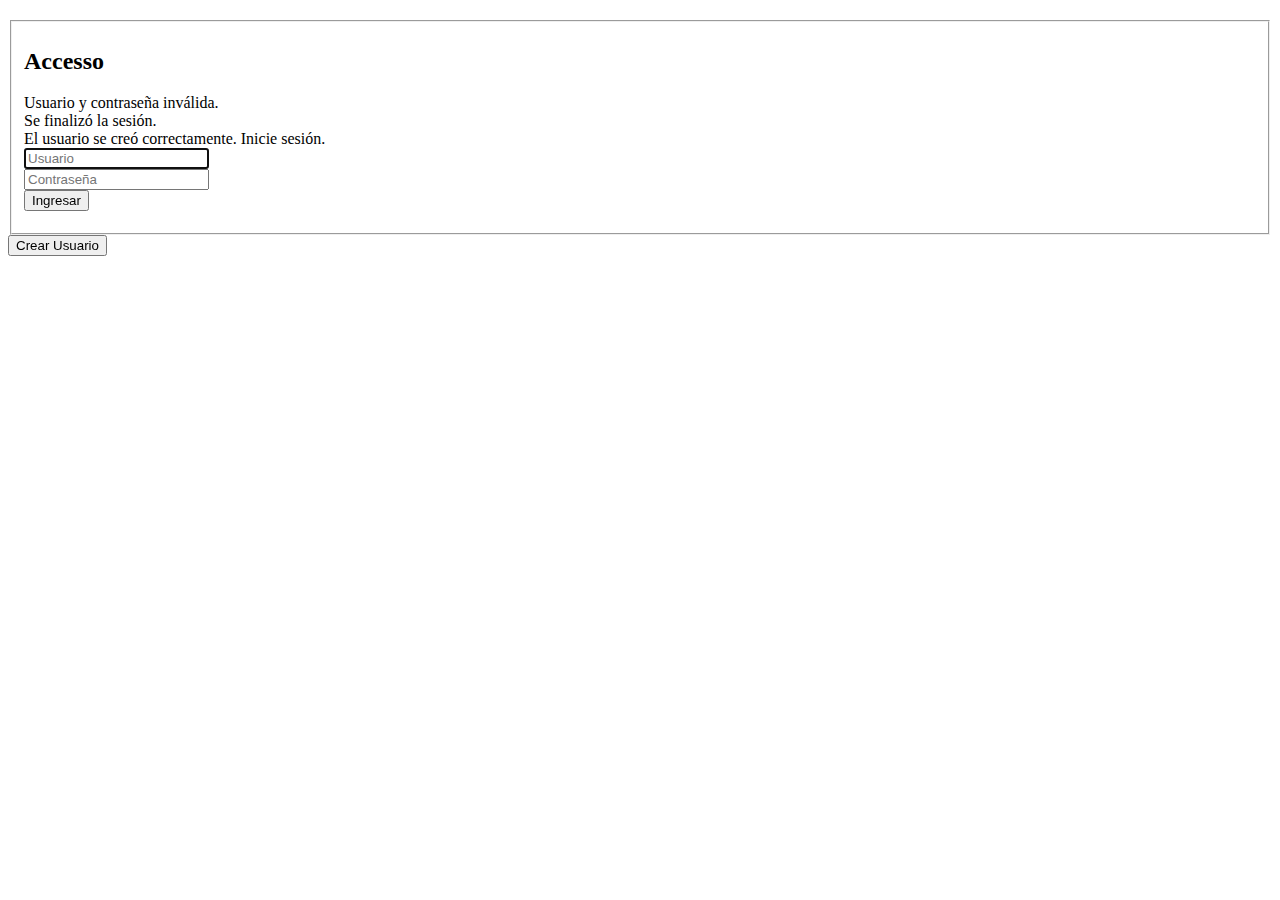
<file: spring-boot-spring-security-thymeleaf/target/classes/templates/login.html>
<!DOCTYPE html>
<html xmlns="http://www.w3.org/1999/xhtml"
	xmlns:th="http://www.thymeleaf.org">
<head>
<title>RNF Web</title>

<style>
	.row{
		margin-bottom: 12px;
	}
</style>

<div th:replace="fragments/header :: header-css" />

</head>
<body>

	<div th:replace="fragments/header :: header" />

	<div class="container">

		<div class="row" style="margin-top: 20px">
			<div
				class="col-xs-12 col-sm-8 col-md-6 col-sm-offset-2 col-md-offset-3">
				<form th:action="@{/login}" method="post" th:object="${usuario}" > 
					<fieldset>
						<h2><i class="glyphicon glyphicon-log-in"></i> Accesso</h2>	

						<div th:if="${param.error}">
							<div class="alert alert-danger">Usuario y contraseña inválida.</div>
						</div>
						
						<div th:if="${param.logout}">
							<div class="alert alert-info">Se finalizó la sesión.</div>
						</div>
						
						<div th:if="${success} != null">
							<div class="alert alert-info">El usuario se creó correctamente. Inicie sesión.</div>
						</div>
	
						<div class="form-group">
							<input type="text" name="username" id="username"
								class="form-control input-lg" placeholder="Usuario"
								required="true" autofocus="true" th:field="*{name}" />
						</div>
						<div class="form-group">
							<input type="password" name="password" id="password"
								class="form-control input-lg" placeholder="Contraseña"
								required="true" th:field="*{password}" />
						</div>

						<div class="row" >
							<div class="col-xs-6 col-sm-6 col-md-6">
								<input type="submit" margin-bottom="12px" class="btn btn-lg btn-primary btn-block"
									value="Ingresar" />
							</div>
							<div class="col-xs-6 col-sm-6 col-md-6"></div>
						</div>

					</fieldset>
				</form>
				<form th:action="@{/registration}" method="get">
				<div class="row">
					<div class="col-xs-6 col-sm-6 col-md-6">
						<input type="submit" class="btn btn-lg btn-primary btn-block"
							value="Crear Usuario" />
					</div>
					<div class="col-xs-6 col-sm-6 col-md-6"></div>
				</div>
				</form>

			</div>
		</div>

	</div>

	<div th:replace="fragments/footer :: footer" />

</body>
</html>
</file>
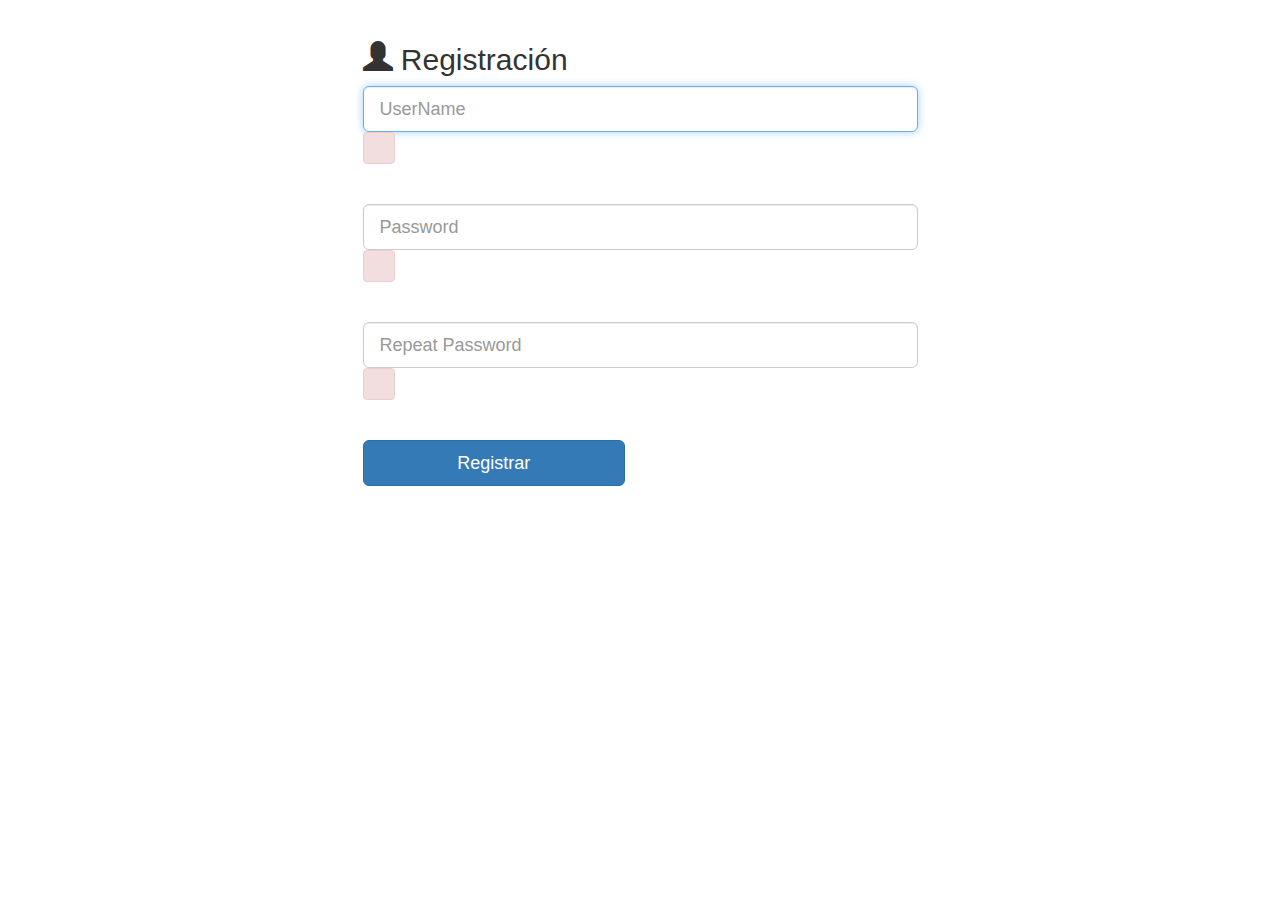
<file: spring-boot-spring-security-thymeleaf/target/classes/templates/registration.html>
<!DOCTYPE html>
<html xmlns="http://www.w3.org/1999/xhtml"
	xmlns:th="http://www.thymeleaf.org">
<head>
<title>Spring Security Example</title>
<style>
	.row{
		margin-bottom: 12px;
	}
</style>
<link rel="stylesheet" type="text/css" th:href="@{/css/registration.css}" ></link>
	<link rel="stylesheet" href="https://maxcdn.bootstrapcdn.com/bootstrap/3.3.7/css/bootstrap.min.css"></link>
  	<script src="https://ajax.googleapis.com/ajax/libs/jquery/3.1.1/jquery.min.js"></script>
  	<script src="https://maxcdn.bootstrapcdn.com/bootstrap/3.3.7/js/bootstrap.min.js"></script>

<div th:replace="fragments/header :: header-css" />
</head>
<body>

	<div th:replace="fragments/header :: header" />

	<div class="container">

		<div class="row" style="margin-top: 20px">
			<div
				class="col-xs-12 col-sm-8 col-md-6 col-sm-offset-2 col-md-offset-3">
				<form autocomplete="off" th:action="@{/registration}" method="post" th:object="${usuario}">
					<fieldset>
						
						<h2><i class="glyphicon glyphicon-user"></i> Registración</h2>	
			
						<div class="form-group">
							<input 	type="text" autocomplete="off" name="username" id="username"
								class="form-control input-lg" placeholder="UserName" value=""
								required="true" autofocus="true" th:field="*{name}" />
								
								<label
								th:if="${#fields.hasErrors('name')}" th:errors="*{name}"
								class="alert alert-danger"></label>
						</div>
						
						<div class="form-group">
							
							<input type="password" autocomplete="off" name="password" id="password"
								class="form-control input-lg" placeholder="Password" value=""
								required="true" th:field="*{password}" />
							<label	th:if="${#fields.hasErrors('password')}" th:errors="*{password}"
								class="alert alert-danger"></label>
						</div>
						
						<div class="form-group">
							<input type="password" autocomplete="off" name="repeatPassword" id="repeatPassword"
								class="form-control input-lg" placeholder="Repeat Password" value=""
								required="true" />
								<label	th:if="${#fields.hasErrors('repeatPassword')}" th:errors="*{repeatPassword}"
								class="alert alert-danger"></label>
						</div>

						<div class="row" >
							<div class="col-xs-6 col-sm-6 col-md-6">
								<input type="submit" margin-bottom="12px" class="btn btn-lg btn-primary btn-block"
									value="Registrar" />
							</div>
							<div class="col-xs-6 col-sm-6 col-md-6"></div>
						</div>

					</fieldset>
				</form>
			</div>
		</div>

	</div>

	<div th:replace="fragments/footer :: footer" />

</body>
</html>
</file>
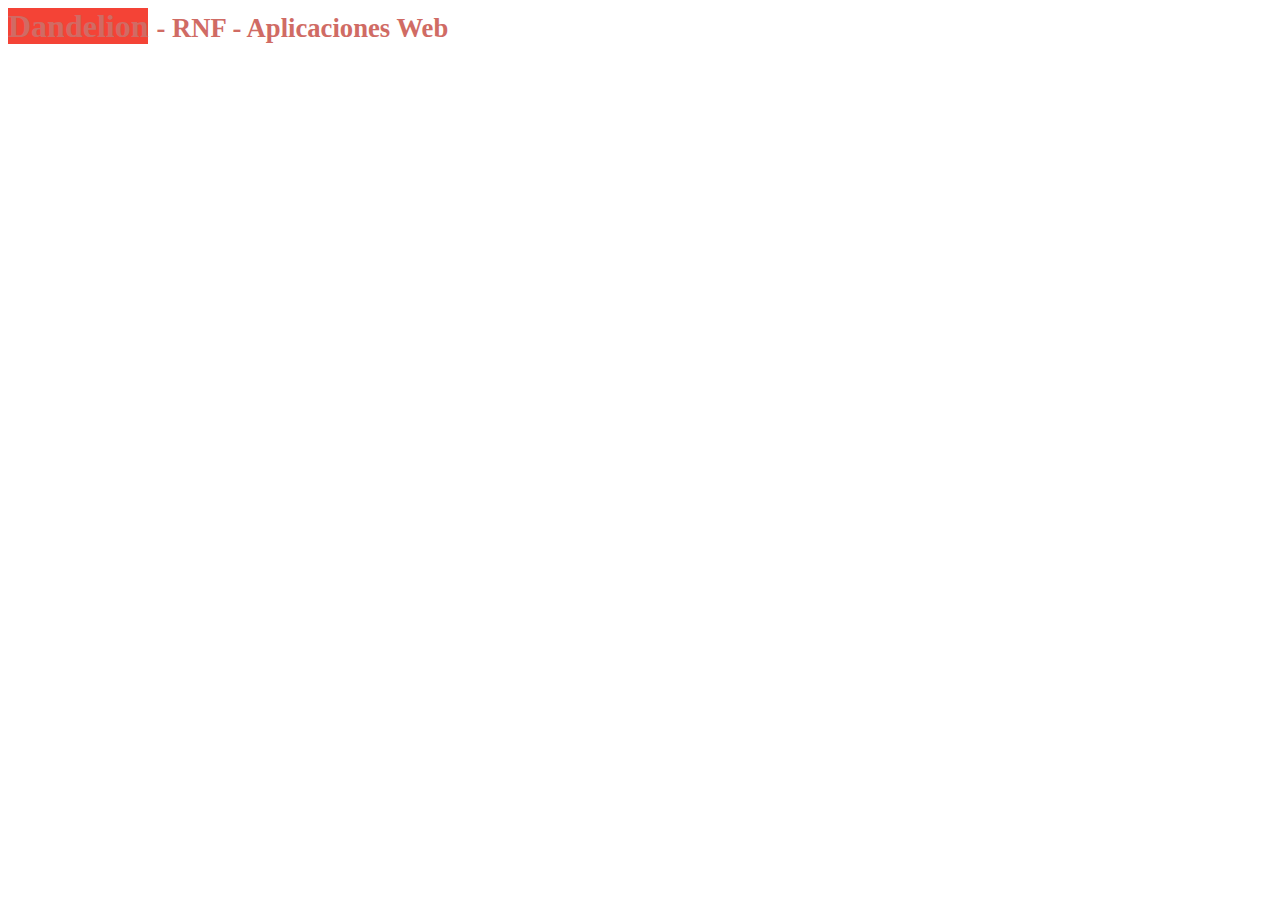
<file: spring-boot-spring-security-thymeleaf/target/classes/templates/fragments/header.html>
<html xmlns:th="http://www.thymeleaf.org">
<head>

<div th:fragment="header-css">


	<script
		src="https://ajax.googleapis.com/ajax/libs/jquery/3.1.1/jquery.min.js"></script>
	<script
		src="https://maxcdn.bootstrapcdn.com/bootstrap/3.3.7/js/bootstrap.min.js"></script>
	<link rel="stylesheet" th:href="@{webjars/bootstrap/3.3.7/css/bootstrap.min.css}"></link>

	<link rel="stylesheet" th:href="@{/css/main.css}"></link>


</div>
</head>
<body>
	<div th:fragment="header">


		<div class="page-header">
			<h1 style="color: #d06b64">
				<a id="titulo-header" th:href="@{/}"><span
					class="label label-default" style="background-color:#f44336">Dandelion</span></a> <small> - RNF
					- Aplicaciones Web</small>
			</h1>
		</div>

		<!-- this is header-->
<!-- 		<nav class="navbar navbar-inverse" id="header-nav-bar"> -->
<!-- 			<div class="container"> -->
<!-- 				<div class="navbar-header"> -->
<!-- 					<a class="navbar-brand" id="titulo-header" th:href="@{/}">Dandelion</a> -->
<!-- 				</div> -->
<!-- 			</div> -->
<!-- 		</nav> -->
	</div>

</body>
</html>
</file>
